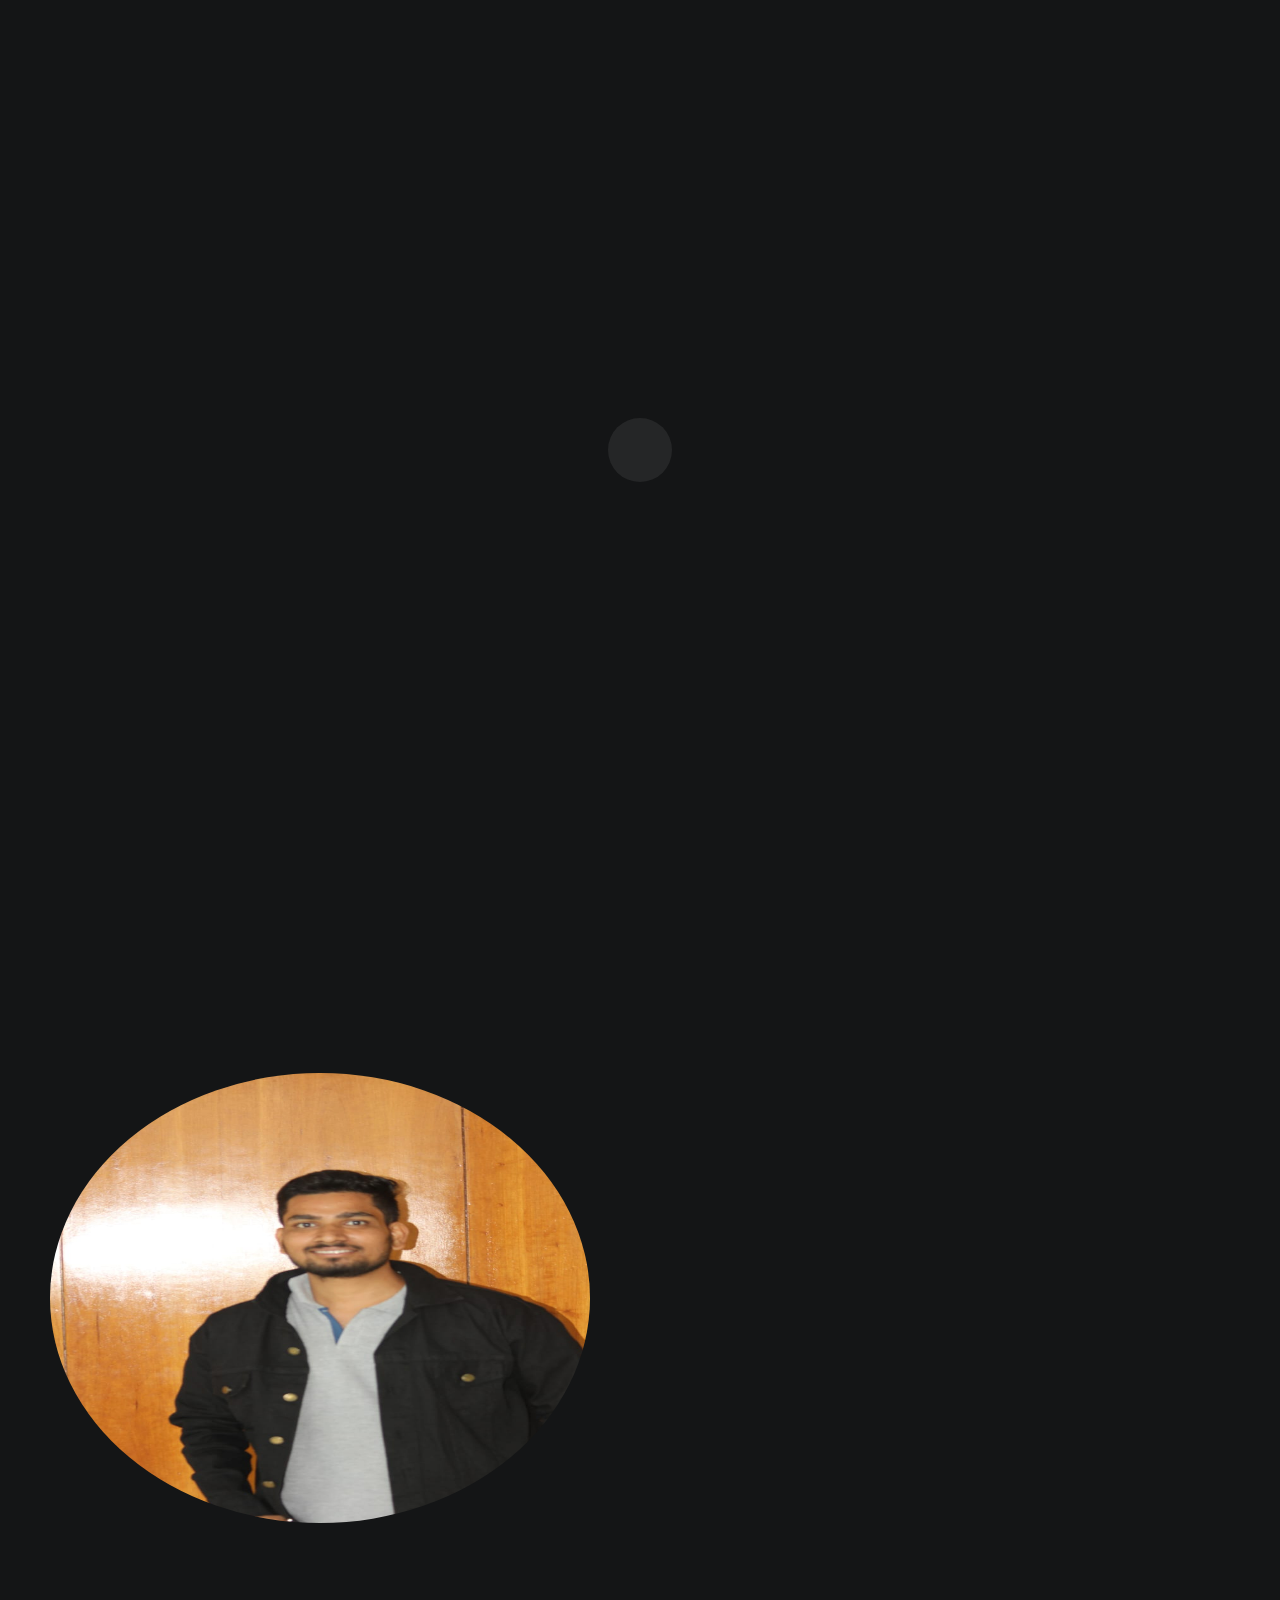
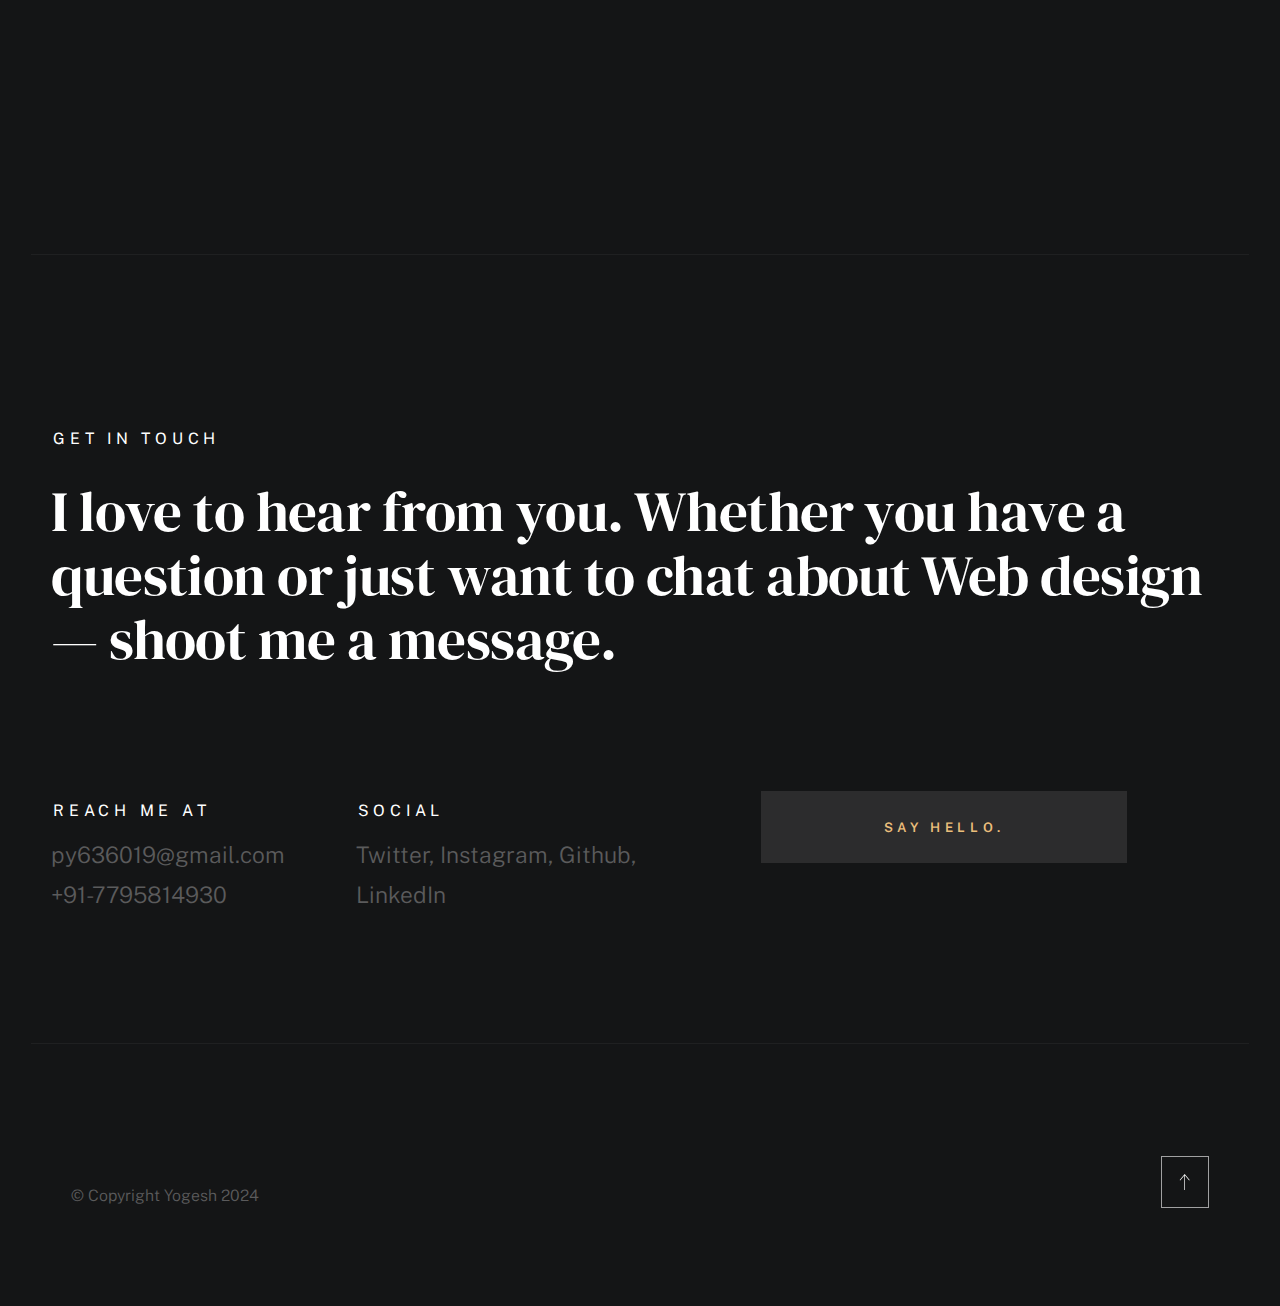
<file: index.html>
<!DOCTYPE html>
<html class="no-js ss-preload" lang="en">
<head>

    <!--- basic page needs
    ================================================== -->
    <meta charset="utf-8">
    <title>Yogesh Pawar</title>
    <meta name="description" content="">
    <meta name="author" content="">

    <!-- mobile specific metas
    ================================================== -->
    <meta name="viewport" content="width=device-width, initial-scale=1">

    <!-- CSS
    ================================================== -->
    <link rel="stylesheet" href="css/vendor.css">
    <link rel="stylesheet" href="css/styles.css">

    <!-- favicons
    ================================================== -->
    <link rel="apple-touch-icon" sizes="180x180" href="apple-touch-icon.png">
    <link rel="icon" type="image/png" sizes="32x32" href="favicon-32x32.png">
    <link rel="icon" type="image/png" sizes="16x16" href="favicon-16x16.png">
    <link rel="manifest" href="site.webmanifest">
    <link rel="stylesheet" href="https://fonts.googleapis.com/css2?family=Material+Symbols+Outlined:opsz,wght,FILL,GRAD@20..48,100..700,0..1,-50..200&icon_names=link" />
    <style>

        .material-symbols-outlined {
          font-variation-settings:
          'FILL' 0,
          'wght' 400,
          'GRAD' 0,
          'opsz' 24
        }
        .folio-list {
    display: flex;
    flex-wrap: wrap;
    padding: 0;
    margin: 0;
    list-style: none;
}

.folio-list__item {
    flex: 1 1 100%; /* Ensure it takes full width on smaller screens */
    padding: 10px;
    box-sizing: border-box;
}

@media (min-width: 768px) {
    .folio-list__item {
        flex: 1 1 45%; /* Adjust for tablets and larger screens */
    }
}

@media (min-width: 1024px) {
    .folio-list__item {
        flex: 1 1 30%; /* Adjust for desktops */
    }
}

        </style>

</head>

<body id="top">


    <!-- # preloader
    ================================================== -->
    <div id="preloader">
        <div id="loader">
        </div>
    </div>


    <!-- # page wrap
    ================================================== -->
    <div class="s-pagewrap">

        <div class="circles">
            <span></span>
            <span></span>
            <span></span>
            <span></span>
            <span></span>
        </div>


        <!-- ## site header 
        ================================================== -->
        <header class="s-header">

            <div class="header-mobile">
                <span class="mobile-home-link"><a href="index.html">Yogesh.</a></span>
                <a class="mobile-menu-toggle" href="#0"><span>Menu</span></a>
            </div>

            <div class="row wide main-nav-wrap">
                <nav class="column lg-12 main-nav">
                    <ul>
                        <li><a href="index.html" class="home-link">Yogesh.</a></li>
                        <li class="current"><a href="#intro" class="smoothscroll">Intro</a></li>
                        <li><a href="#about" class="smoothscroll">About</a></li>
                        <li><a href="#works" class="smoothscroll">Works</a></li>
                        <li><a href="#contact" class="smoothscroll">Say Hello</a></li>
                    </ul>
                </nav>
            </div>

        </header> <!-- end s-header -->


        <!-- ## main content
        ==================================================- -->
        <main class="s-content">


            <!-- ### intro
            ================================================== -->
            <section id="intro" class="s-intro target-section">

                <div class="row intro-content wide">

                    <div class="column">
                        <div class="text-pretitle with-line">
                            Hello World
                        </div>

                        <h4 class="text-huge-title">
                           



                            I am Yogesh,<br> 
                            a Web Developer <br>
                             crafting responsive,<br> 
                            dynamic web applications
                        </h4>
                    </div>

                    <ul class="intro-social">
                        <li><a href="#0">LinkedIN</a></li>
                        <li><a href="#0">Twitter</a></li>
                        <li><a href="#0">Facebook</a></li>
                        <li><a href="#0">Instagram</a></li>
                    </ul>

                </div> <!-- end intro content -->

                <a href="#about" class="intro-scrolldown smoothscroll">
                    <svg width="24" height="24" viewBox="0 0 24 24" xmlns="http://www.w3.org/2000/svg" fill-rule="evenodd" clip-rule="evenodd"><path d="M11 21.883l-6.235-7.527-.765.644 7.521 9 7.479-9-.764-.645-6.236 7.529v-21.884h-1v21.883z"/></svg>
                </a>

            </section> <!-- end s-intro -->


            <!-- ### about
            ================================================== -->
            <section id="about" class="s-about target-section">


                <div class="row about-info wide" data-animate-block>

                    <div style="display: flex; justify-content: center; align-items: center;" class="column lg-6 md-12 about-info__pic-block">
                        <!-- <img style="border-radius: 50%; height: 300px; width: 300px; " src="images/Profile.jpg" 
                            srcset= "images/Profile.jpg 1x, images/about-photo@2x.jpg 2x" alt="" class="about-info__pic" data-animate-el> -->
                            <img style="width: 60vh; height: 50vh; border-radius: 50%;" src="./Profile.jpg" alt="">
                    </div>

                    <div class="column lg-6 md-12">
                        <div class="about-info__text" >

                            <h2 class="text-pretitle with-line" data-animate-el>
                                About
                            </h2>




                            <p class="attention-getter" data-animate-el>
                                I am a skilled web developer and designer with expertise in the MERN stack and frontend design. I specialize in building interactive, responsive websites that blend modern aesthetics with robust functionality. My passion lies in crafting seamless user experiences through innovative design and efficient coding practices

                            </p>
                            <a href="./Yogesh-Pawar-Resume-2024.pdf" class="btn btn--medium u-fullwidth" data-animate-el download="Yogesh-Pawar-Resume-2024.pdf">Download CV</a>

                        </div>
                    </div>

                </div> <!-- about-info -->


                


                <div class="row about-timelines" data-animate-block>

                   

                    <div class="column lg-6 tab-12">

                        <h2 class="text-pretitle" data-animate-el>
                            Education
                        </h2>

                        <div class="timeline" data-animate-el>

                            <div class="timeline__block">
                                <div class="timeline__bullet"></div>
                                <div class="timeline__header">
                                    <h4 class="timeline__title">Post Graduation</h3>
                                    <h5 class="timeline__meta">Master in Computer Application</h5>
                                    <p class="timeline__timeframe">Dec 2024</p>
                                </div>
                                <div class="timeline__desc">
                                    <p>Community Institute of Management and Studies </p>
                                </div>
                                <div class="timeline__desc">
                                    <p>Bengaluru </p>
                                </div>
                            </div>
    
                            <div class="timeline__block">
                                <div class="timeline__bullet"></div>
                                <div class="timeline__header">
                                    <h4 class="timeline__title">Under Graduation</h4>
                                    <h5 class="timeline__meta">Bachelors in Computer Application</h5>
                                    <p class="timeline__timeframe">Oct 2022</p>
                                </div>
                                <div class="timeline__desc">
                                    <p>Chetana BCA and BBA College</p>
                                </div>
                                <div class="timeline__desc">
                                    <p>Vijayapura </p>
                                </div>
                            </div>
    
                        </div> <!-- end timeline -->
                        
                    </div> <!-- end column -->


                </div> <!-- end about-timelines -->

            </section> <!-- end s-about -->


            <!-- ### works
            ================================================== -->
            <section id="works" class="s-works target-section">


                <div class="row works-portfolio">

                    <div class="column lg-12" data-animate-block>

                        <h2 class="text-pretitle" data-animate-el>
                            Recent Works
                        </h2>
                        <p class="h1" data-animate-el>
                            Here are some of my favorite projects I have done lately. Feel free to check them out.
                        </p>
    
                        <ul class="folio-list row block-lg-one-half block-stack-on-1000">

                            <li class="folio-list__item column" data-animate-el>
                                <a class="folio-list__item-link" href="https://github.com/Yogesh1783/Construction-Supply-Hub">
                                    <!-- <div class="folio-list__item-pic">
                                        <span style="font-size: 60px; text-align: center;"  class="material-symbols-outlined">
                                            link
                                            </span>
                                    </div> -->
                                    
                                    <div class="folio-list__item-text">
                                        <div class="folio-list__item-cat">
                                           MERN
                                        </div>
                                        <div class="folio-list__item-title">
                                            Construction-Supply-Hub
                                        </div>
                                    </div>
                                </a>
                                <a class="folio-list__proj-link" href="#" title="project link">
                                    <svg width="15" height="15" viewBox="0 0 15 15" fill="none" xmlns="http://www.w3.org/2000/svg"><path d="M8.14645 3.14645C8.34171 2.95118 8.65829 2.95118 8.85355 3.14645L12.8536 7.14645C13.0488 7.34171 13.0488 7.65829 12.8536 7.85355L8.85355 11.8536C8.65829 12.0488 8.34171 12.0488 8.14645 11.8536C7.95118 11.6583 7.95118 11.3417 8.14645 11.1464L11.2929 8H2.5C2.22386 8 2 7.77614 2 7.5C2 7.22386 2.22386 7 2.5 7H11.2929L8.14645 3.85355C7.95118 3.65829 7.95118 3.34171 8.14645 3.14645Z" fill="currentColor" fill-rule="evenodd" clip-rule="evenodd"></path></svg>
                                </a>
                            </li> <!--end folio-list__item -->

                            <li class="folio-list__item column" data-animate-el>
                                <a class="folio-list__item-link" href="https://github.com/Yogesh1783/Weather-forecast">
                                    <!-- <div class="folio-list__item-pic">
                                        <span style="font-size: 60px; text-align: center;"  class="material-symbols-outlined">
                                            link
                                            </span>
                                    </div> -->
                                    
                                    <div class="folio-list__item-text">
                                        <div class="folio-list__item-cat">
                                           ReactJs
                                        </div>
                                        <div class="folio-list__item-title">
                                            Weather Forecast
                                        </div>
                                    </div>
                                </a>
                                <a class="folio-list__proj-link" href="#" title="project link">
                                    <svg width="15" height="15" viewBox="0 0 15 15" fill="none" xmlns="http://www.w3.org/2000/svg"><path d="M8.14645 3.14645C8.34171 2.95118 8.65829 2.95118 8.85355 3.14645L12.8536 7.14645C13.0488 7.34171 13.0488 7.65829 12.8536 7.85355L8.85355 11.8536C8.65829 12.0488 8.34171 12.0488 8.14645 11.8536C7.95118 11.6583 7.95118 11.3417 8.14645 11.1464L11.2929 8H2.5C2.22386 8 2 7.77614 2 7.5C2 7.22386 2.22386 7 2.5 7H11.2929L8.14645 3.85355C7.95118 3.65829 7.95118 3.34171 8.14645 3.14645Z" fill="currentColor" fill-rule="evenodd" clip-rule="evenodd"></path></svg>
                                </a>
                            </li> <!--end folio-list__item -->

                            <li class="folio-list__item column" data-animate-el>
                                <a class="folio-list__item-link" href="https://github.com/Yogesh1783/Advocate-Appointment-Managing-System">
                                    <div class="folio-list__item-pic">
                                        <!-- <span style="font-size: 60px; text-align: center;"  class="material-symbols-outlined">
                                            link
                                            </span> -->
                                    </div>
                                    
                                    <div class="folio-list__item-text">
                                        <div class="folio-list__item-cat">
                                            PHP
                                        </div>
                                        <div class="folio-list__item-title">
                                            Advocate Management System
                                        </div>
                                    </div>
                                </a>
                                <a class="folio-list__proj-link" href="#" title="project link">
                                    <svg width="15" height="15" viewBox="0 0 15 15" fill="none" xmlns="http://www.w3.org/2000/svg"><path d="M8.14645 3.14645C8.34171 2.95118 8.65829 2.95118 8.85355 3.14645L12.8536 7.14645C13.0488 7.34171 13.0488 7.65829 12.8536 7.85355L8.85355 11.8536C8.65829 12.0488 8.34171 12.0488 8.14645 11.8536C7.95118 11.6583 7.95118 11.3417 8.14645 11.1464L11.2929 8H2.5C2.22386 8 2 7.77614 2 7.5C2 7.22386 2.22386 7 2.5 7H11.2929L8.14645 3.85355C7.95118 3.65829 7.95118 3.34171 8.14645 3.14645Z" fill="currentColor" fill-rule="evenodd" clip-rule="evenodd"></path></svg>
                                </a>
                            </li> <!--end folio-list__item -->

                            <li class="folio-list__item column" data-animate-el>
                                <a class="folio-list__item-link" href="https://github.com/Yogesh1783/LearnEnglishWithMovies">
                                    <div class="folio-list__item-pic">
                                        <!-- <span style="font-size: 60px; text-align: center;"  class="material-symbols-outlined">
                                            link
                                            </span> -->
                                    </div>
                                    
                                    <div class="folio-list__item-text">
                                        <div class="folio-list__item-cat">
                                            Javascript
                                        </div>
                                        <div class="folio-list__item-title">
                                            Learn English With Movies
                                        </div>
                                    </div>
                                </a>
                                <a class="folio-list__proj-link" href="#" title="project link">
                                    <svg width="15" height="15" viewBox="0 0 15 15" fill="none" xmlns="http://www.w3.org/2000/svg"><path d="M8.14645 3.14645C8.34171 2.95118 8.65829 2.95118 8.85355 3.14645L12.8536 7.14645C13.0488 7.34171 13.0488 7.65829 12.8536 7.85355L8.85355 11.8536C8.65829 12.0488 8.34171 12.0488 8.14645 11.8536C7.95118 11.6583 7.95118 11.3417 8.14645 11.1464L11.2929 8H2.5C2.22386 8 2 7.77614 2 7.5C2 7.22386 2.22386 7 2.5 7H11.2929L8.14645 3.85355C7.95118 3.65829 7.95118 3.34171 8.14645 3.14645Z" fill="currentColor" fill-rule="evenodd" clip-rule="evenodd"></path></svg>
                                </a>
                            </li> <!--end folio-list__item -->

                            <li class="folio-list__item column" data-animate-el>
                                <a class="folio-list__item-link" href="https://github.com/Yogesh1783/IPL_DATA_ANALYSIS_FROM_CSVFILE">
                                    <div class="folio-list__item-pic">
                                        <!-- <span style="font-size: 60px; text-align: center;"  class="material-symbols-outlined">
                                            link
                                            </span> -->
                                    </div>
                                    
                                    <div class="folio-list__item-text">
                                        <div class="folio-list__item-cat">
                                            Python
                                        </div>
                                        <div class="folio-list__item-title">
                                            IPL Data Analysis
                                        </div>
                                    </div>
                                </a>
                                <a class="folio-list__proj-link" href="#" title="project link">
                                    <svg width="15" height="15" viewBox="0 0 15 15" fill="none" xmlns="http://www.w3.org/2000/svg"><path d="M8.14645 3.14645C8.34171 2.95118 8.65829 2.95118 8.85355 3.14645L12.8536 7.14645C13.0488 7.34171 13.0488 7.65829 12.8536 7.85355L8.85355 11.8536C8.65829 12.0488 8.34171 12.0488 8.14645 11.8536C7.95118 11.6583 7.95118 11.3417 8.14645 11.1464L11.2929 8H2.5C2.22386 8 2 7.77614 2 7.5C2 7.22386 2.22386 7 2.5 7H11.2929L8.14645 3.85355C7.95118 3.65829 7.95118 3.34171 8.14645 3.14645Z" fill="currentColor" fill-rule="evenodd" clip-rule="evenodd"></path></svg>
                                </a>
                            </li> <!--end folio-list__item -->

                            <li class="folio-list__item column" data-animate-el>
                                <a class="folio-list__item-link" href="#modal-06">
                                    <div class="folio-list__item-pic">
                                        <!-- <span style="font-size: 60px; text-align: center;"  class="material-symbols-outlined">
                                            link
                                            </span> -->
                                    </div>
                                    
                                    <div class="folio-list__item-text">
                                        <div class="folio-list__item-cat">
                                            ReactJs
                                        </div>
                                        <div class="folio-list__item-title">
                                            ToDo List
                                        </div>
                                    </div>
                                </a>
                                <a class="folio-list__proj-link" href="#" title="project link">
                                    <svg width="15" height="15" viewBox="0 0 15 15" fill="none" xmlns="http://www.w3.org/2000/svg"><path d="M8.14645 3.14645C8.34171 2.95118 8.65829 2.95118 8.85355 3.14645L12.8536 7.14645C13.0488 7.34171 13.0488 7.65829 12.8536 7.85355L8.85355 11.8536C8.65829 12.0488 8.34171 12.0488 8.14645 11.8536C7.95118 11.6583 7.95118 11.3417 8.14645 11.1464L11.2929 8H2.5C2.22386 8 2 7.77614 2 7.5C2 7.22386 2.22386 7 2.5 7H11.2929L8.14645 3.85355C7.95118 3.65829 7.95118 3.34171 8.14645 3.14645Z" fill="currentColor" fill-rule="evenodd" clip-rule="evenodd"></path></svg>
                                </a>
                            </li> <!--end folio-list__item -->

                        </ul> <!-- end folio-list -->

                    </div> <!-- end column -->


                    <!-- Modal Templates Popup
                    -------------------------------------------- -->
                  


            


            <!-- ### contact
            ================================================== -->
            <section id="contact" class="s-contact target-section">

                <div class="row contact-top">
                    <div class="column lg-12">
                        <h2 class="text-pretitle">
                            Get In Touch
                        </h2>

                        <p class="h1">
                            I love to hear from you.
                            Whether you have a question or just 
                            want to chat about Web design — shoot me a message.
                        </p>
                    </div>
                </div> <!-- end contact-top -->

                <div class="row contact-bottom">
                    <div class="column lg-3 md-5 tab-6 stack-on-550 contact-block">
                        <h3 class="text-pretitle">Reach me at</h3>
                        <p class="contact-links">
                            <a href="mailto:py636019@gmail.com" class="mailtoui">py636019@gmail.com</a> <br>
                            <a href="tel:+917795814930">+91-7795814930</a>
                        </p>
                    </div>
                    <div class="column lg-4 md-5 tab-6 stack-on-550 contact-block">
                        <h3 class="text-pretitle">Social</h3>
                        <ul class="contact-social">
                           
                            <li><a href="https://x.com/p76639001">Twitter</a></li>
                            <li><a href="https://www.instagram.com/yogeshpawar5965/">Instagram</a></li>
                            <li><a href="https://github.com/Yogesh1783">Github</a></li>
                            <li><a href="https://www.linkedin.com/in/yogesh-pawar-b35342222/?utm_source=share&utm_campaign=share_via&utm_content=profile&utm_medium=android_app">LinkedIn</a></li>
                        </ul>
                    </div>
                    <div class="column lg-4 md-12 contact-block">
                        <a href="mailto:py636019@gmail.com" class="mailtoui btn btn--medium u-fullwidth contact-btn">Say Hello.</a>
                    </div>
                </div> <!-- end contact-bottom -->

            </section> <!-- end contact -->

        </main> <!-- end s-content -->


        <!-- ## footer
        ================================================== -->
        <footer class="s-footer">

            <div class="row">
                <div class="column ss-copyright">
                    <span>© Copyright Yogesh 2024</span> 
                </div>

                <div class="ss-go-top">
                    <a class="smoothscroll" title="Back to Top" href="#top">
                        <svg xmlns="http://www.w3.org/2000/svg" viewBox="0 0 24 24" fill-rule="evenodd" clip-rule="evenodd"><path d="M11 2.206l-6.235 7.528-.765-.645 7.521-9 7.479 9-.764.646-6.236-7.53v21.884h-1v-21.883z"/></svg>
                    </a>
                </div>
            </div>

        </footer> <!-- end s-footer -->

    </div> <!-- end -s-pagewrap -->


    <!-- Java Script
    ================================================== -->
    <script src="js/plugins.js"></script>
    <script src="js/main.js"></script>

</body>
</html>
</file>
<file: css/vendor.css>
/* ===================================================================
 * Theme Third-party Stylesheets
 * Template Ver. 1.0.0
 * 02-16-2021
 * -------------------------------------------------------------------
 *
 * TOC:
 * 
 * # PrismJS 1.20.0
 * # Swiper 6.4.5
 * # Basiclightbox
 * 
 * ------------------------------------------------------------------- */



/* ===================================================================
 * # PrismJS 1.20.0
 *   https://prismjs.com/download.html#themes=prism-tomorrow&languages=markup+css+clike+javascript+markup-templating+php
 *   
 *   prism.js tomorrow night eighties for JavaScript, CoffeeScript, CSS and HTML
 *   Based on https://github.com/chriskempson/tomorrow-theme
 *   @author Rose Pritchard
 * ------------------------------------------------------------------- */

code[class*="language-"],
pre[class*="language-"] {
    color           : #ccc;
    background      : none;
    font-family     : var(--font-mono);
    font-size       : calc(var(--text-size) * 0.9444);
    text-align      : left;
    white-space     : pre;
    word-spacing    : normal;
    word-break      : normal;
    word-wrap       : normal;
    line-height     : var(--vspace-1);
    -moz-tab-size   : 4;
    -o-tab-size     : 4;
    tab-size        : 4;
    -webkit-hyphens : none;
    -moz-hyphens    : none;
    -ms-hyphens     : none;
    hyphens         : none;
}

/* Code blocks */

pre[class*="language-"] {
    padding  : var(--vspace-0_5) 0 var(--vspace-1);
    margin   : 0;
    overflow : auto;
}

:not(pre)>code[class*="language-"],
pre[class*="language-"] {
    background : #2d2d2d;
}

/* Inline code */

:not(pre)>code[class*="language-"] {
    padding     : .1em;
    white-space : normal;
}

.token.comment,
.token.block-comment,
.token.prolog,
.token.doctype,
.token.cdata {
    color : #999;
}

.token.punctuation {
    color : #ccc;
}

.token.tag,
.token.attr-name,
.token.namespace,
.token.deleted {
    color : #e2777a;
}

.token.function-name {
    color : #6196cc;
}

.token.boolean,
.token.number,
.token.function {
    color : #f08d49;
}

.token.property,
.token.class-name,
.token.constant,
.token.symbol {
    color : #f8c555;
}

.token.selector,
.token.important,
.token.atrule,
.token.keyword,
.token.builtin {
    color : #cc99cd;
}

.token.string,
.token.char,
.token.attr-value,
.token.regex,
.token.variable {
    color : #7ec699;
}

.token.operator,
.token.entity,
.token.url {
    color : #67cdcc;
}

.token.important,
.token.bold {
    font-weight : bold;
}

.token.italic {
    font-style : italic;
}

.token.entity {
    cursor : help;
}

.token.inserted {
    color : green;
}



/* ===================================================================
 * # Swiper 6.4.5
 *   Most modern mobile touch slider and framework with hardware accelerated transitions
 *   https://swiperjs.com
 *
 *   Copyright 2014-2020 Vladimir Kharlampidi
 *
 *   Released under the MIT License
 *
 *   Released on: December 18, 2020
 * ------------------------------------------------------------------- */

@font-face {
    font-family : "swiper-icons";
    src         : url("data:application/font-woff;charset=utf-8;base64, [base64]//wADZ2x5ZgAAAywAAADMAAAD2MHtryVoZWFkAAABbAAAADAAAAA2E2+eoWhoZWEAAAGcAAAAHwAAACQC9gDzaG10eAAAAigAAAAZAAAArgJkABFsb2NhAAAC0AAAAFoAAABaFQAUGG1heHAAAAG8AAAAHwAAACAAcABAbmFtZQAAA/gAAAE5AAACXvFdBwlwb3N0AAAFNAAAAGIAAACE5s74hXjaY2BkYGAAYpf5Hu/j+W2+MnAzMYDAzaX6QjD6/4//Bxj5GA8AuRwMYGkAPywL13jaY2BkYGA88P8Agx4j+/8fQDYfA1AEBWgDAIB2BOoAeNpjYGRgYNBh4GdgYgABEMnIABJzYNADCQAACWgAsQB42mNgYfzCOIGBlYGB0YcxjYGBwR1Kf2WQZGhhYGBiYGVmgAFGBiQQkOaawtDAoMBQxXjg/wEGPcYDDA4wNUA2CCgwsAAAO4EL6gAAeNpj2M0gyAACqxgGNWBkZ2D4/wMA+xkDdgAAAHjaY2BgYGaAYBkGRgYQiAHyGMF8FgYHIM3DwMHABGQrMOgyWDLEM1T9/w8UBfEMgLzE////P/5//f/V/xv+r4eaAAeMbAxwIUYmIMHEgKYAYjUcsDAwsLKxc3BycfPw8jEQA/[base64]/uznmfPFBNODM2K7MTQ45YEAZqGP81AmGGcF3iPqOop0r1SPTaTbVkfUe4HXj97wYE+yNwWYxwWu4v1ugWHgo3S1XdZEVqWM7ET0cfnLGxWfkgR42o2PvWrDMBSFj/IHLaF0zKjRgdiVMwScNRAoWUoH78Y2icB/yIY09An6AH2Bdu/UB+yxopYshQiEvnvu0dURgDt8QeC8PDw7Fpji3fEA4z/PEJ6YOB5hKh4dj3EvXhxPqH/SKUY3rJ7srZ4FZnh1PMAtPhwP6fl2PMJMPDgeQ4rY8YT6Gzao0eAEA409DuggmTnFnOcSCiEiLMgxCiTI6Cq5DZUd3Qmp10vO0LaLTd2cjN4fOumlc7lUYbSQcZFkutRG7g6JKZKy0RmdLY680CDnEJ+UMkpFFe1RN7nxdVpXrC4aTtnaurOnYercZg2YVmLN/d/gczfEimrE/fs/bOuq29Zmn8tloORaXgZgGa78yO9/cnXm2BpaGvq25Dv9S4E9+5SIc9PqupJKhYFSSl47+Qcr1mYNAAAAeNptw0cKwkAAAMDZJA8Q7OUJvkLsPfZ6zFVERPy8qHh2YER+3i/BP83vIBLLySsoKimrqKqpa2hp6+jq6RsYGhmbmJqZSy0sraxtbO3sHRydnEMU4uR6yx7JJXveP7WrDycAAAAAAAH//wACeNpjYGRgYOABYhkgZgJCZgZNBkYGLQZtIJsFLMYAAAw3ALgAeNolizEKgDAQBCchRbC2sFER0YD6qVQiBCv/H9ezGI6Z5XBAw8CBK/m5iQQVauVbXLnOrMZv2oLdKFa8Pjuru2hJzGabmOSLzNMzvutpB3N42mNgZGBg4GKQYzBhYMxJLMlj4GBgAYow/P/PAJJhLM6sSoWKfWCAAwDAjgbRAAB42mNgYGBkAIIbCZo5IPrmUn0hGA0AO8EFTQAA") format("woff");
    font-weight : 400;
    font-style  : normal;
}

:root {
    --swiper-theme-color : #007aff;
}

.swiper-container {
    margin-left  : auto;
    margin-right : auto;
    position     : relative;
    overflow     : hidden;
    list-style   : none;
    padding      : 0;
    /* Fix of Webkit flickering */
    z-index      : 1;
}

.swiper-container-vertical>.swiper-wrapper {
    flex-direction : column;
}

.swiper-wrapper {
    position            : relative;
    width               : 100%;
    height              : 100%;
    z-index             : 1;
    display             : flex;
    transition-property : transform;
    box-sizing          : content-box;
}

.swiper-container-android .swiper-slide,
.swiper-wrapper {
    transform : translate3d(0px, 0, 0);
}

.swiper-container-multirow>.swiper-wrapper {
    flex-wrap : wrap;
}

.swiper-container-multirow-column>.swiper-wrapper {
    flex-wrap      : wrap;
    flex-direction : column;
}

.swiper-container-free-mode>.swiper-wrapper {
    transition-timing-function : ease-out;
    margin                     : 0 auto;
}

.swiper-slide {
    flex-shrink         : 0;
    width               : 100%;
    height              : 100%;
    position            : relative;
    transition-property : transform;
}

.swiper-slide-invisible-blank {
    visibility : hidden;
}

/* Auto Height */

.swiper-container-autoheight,
.swiper-container-autoheight .swiper-slide {
    height : auto;
}

.swiper-container-autoheight .swiper-wrapper {
    align-items         : flex-start;
    transition-property : transform, height;
}

/* 3D Effects */

.swiper-container-3d {
    perspective : 1200px;
}

.swiper-container-3d .swiper-wrapper,
.swiper-container-3d .swiper-slide,
.swiper-container-3d .swiper-slide-shadow-left,
.swiper-container-3d .swiper-slide-shadow-right,
.swiper-container-3d .swiper-slide-shadow-top,
.swiper-container-3d .swiper-slide-shadow-bottom,
.swiper-container-3d .swiper-cube-shadow {
    transform-style : preserve-3d;
}

.swiper-container-3d .swiper-slide-shadow-left,
.swiper-container-3d .swiper-slide-shadow-right,
.swiper-container-3d .swiper-slide-shadow-top,
.swiper-container-3d .swiper-slide-shadow-bottom {
    position       : absolute;
    left           : 0;
    top            : 0;
    width          : 100%;
    height         : 100%;
    pointer-events : none;
    z-index        : 10;
}

.swiper-container-3d .swiper-slide-shadow-left {
    background-image : linear-gradient(to left, rgba(0, 0, 0, 0.5), rgba(0, 0, 0, 0));
}

.swiper-container-3d .swiper-slide-shadow-right {
    background-image : linear-gradient(to right, rgba(0, 0, 0, 0.5), rgba(0, 0, 0, 0));
}

.swiper-container-3d .swiper-slide-shadow-top {
    background-image : linear-gradient(to top, rgba(0, 0, 0, 0.5), rgba(0, 0, 0, 0));
}

.swiper-container-3d .swiper-slide-shadow-bottom {
    background-image : linear-gradient(to bottom, rgba(0, 0, 0, 0.5), rgba(0, 0, 0, 0));
}

/* CSS Mode */

.swiper-container-css-mode>.swiper-wrapper {
    overflow           : auto;
    scrollbar-width    : none;
    /* For Firefox */
    -ms-overflow-style : none;
    /* For Internet Explorer and Edge */
}

.swiper-container-css-mode>.swiper-wrapper::-webkit-scrollbar {
    display : none;
}

.swiper-container-css-mode>.swiper-wrapper>.swiper-slide {
    scroll-snap-align : start start;
}

.swiper-container-horizontal.swiper-container-css-mode>.swiper-wrapper {
    scroll-snap-type : x mandatory;
}

.swiper-container-vertical.swiper-container-css-mode>.swiper-wrapper {
    scroll-snap-type : y mandatory;
}

:root {
    --swiper-navigation-size   : 44px;
    /*
    --swiper-navigation-color  : var(--swiper-theme-color);
    */
}

.swiper-button-prev,
.swiper-button-next {
    position        : absolute;
    top             : 50%;
    width           : calc(var(--swiper-navigation-size) / 44 * 27);
    height          : var(--swiper-navigation-size);
    margin-top      : calc(-1 * var(--swiper-navigation-size) / 2);
    z-index         : 10;
    cursor          : pointer;
    display         : flex;
    align-items     : center;
    justify-content : center;
    color           : var(--swiper-navigation-color, var(--swiper-theme-color));
}

.swiper-button-prev.swiper-button-disabled,
.swiper-button-next.swiper-button-disabled {
    opacity        : 0.35;
    cursor         : auto;
    pointer-events : none;
}

.swiper-button-prev:after,
.swiper-button-next:after {
    font-family    : swiper-icons;
    font-size      : var(--swiper-navigation-size);
    text-transform : none !important;
    letter-spacing : 0;
    text-transform : none;
    font-variant   : initial;
    line-height    : 1;
}

.swiper-button-prev,
.swiper-container-rtl .swiper-button-next {
    left  : 10px;
    right : auto;
}

.swiper-button-prev:after,
.swiper-container-rtl .swiper-button-next:after {
    content : "prev";
}

.swiper-button-next,
.swiper-container-rtl .swiper-button-prev {
    right : 10px;
    left  : auto;
}

.swiper-button-next:after,
.swiper-container-rtl .swiper-button-prev:after {
    content : "next";
}

.swiper-button-prev.swiper-button-white,
.swiper-button-next.swiper-button-white {
    --swiper-navigation-color : #ffffff;
}

.swiper-button-prev.swiper-button-black,
.swiper-button-next.swiper-button-black {
    --swiper-navigation-color : #000000;
}

.swiper-button-lock {
    display : none;
}

:root {
    /*
    --swiper-pagination-color: var(--swiper-theme-color);
    */
}

.swiper-pagination {
    position   : absolute;
    text-align : center;
    transition : 300ms opacity;
    transform  : translate3d(0, 0, 0);
    z-index    : 10;
}

.swiper-pagination.swiper-pagination-hidden {
    opacity : 0;
}

/* Common Styles */

.swiper-pagination-fraction,
.swiper-pagination-custom,
.swiper-container-horizontal>.swiper-pagination-bullets {
    bottom : 10px;
    left   : 0;
    width  : 100%;
}

/* Bullets */

.swiper-pagination-bullets-dynamic {
    overflow  : hidden;
    font-size : 0;
}

.swiper-pagination-bullets-dynamic .swiper-pagination-bullet {
    transform : scale(0.33);
    position  : relative;
}

.swiper-pagination-bullets-dynamic .swiper-pagination-bullet-active {
    transform : scale(1);
}

.swiper-pagination-bullets-dynamic .swiper-pagination-bullet-active-main {
    transform : scale(1);
}

.swiper-pagination-bullets-dynamic .swiper-pagination-bullet-active-prev {
    transform : scale(0.66);
}

.swiper-pagination-bullets-dynamic .swiper-pagination-bullet-active-prev-prev {
    transform : scale(0.33);
}

.swiper-pagination-bullets-dynamic .swiper-pagination-bullet-active-next {
    transform : scale(0.66);
}

.swiper-pagination-bullets-dynamic .swiper-pagination-bullet-active-next-next {
    transform : scale(0.33);
}

.swiper-pagination-bullet {
    width         : 8px;
    height        : 8px;
    display       : inline-block;
    border-radius : 100%;
    background    : #000;
    opacity       : 0.2;
}

button.swiper-pagination-bullet {
    border             : none;
    margin             : 0;
    padding            : 0;
    box-shadow         : none;
    -webkit-appearance : none;
    -moz-appearance    : none;
    appearance         : none;
}

.swiper-pagination-clickable .swiper-pagination-bullet {
    cursor : pointer;
}

.swiper-pagination-bullet-active {
    opacity    : 1;
    background : var(--swiper-pagination-color, var(--swiper-theme-color));
}

.swiper-container-vertical>.swiper-pagination-bullets {
    right     : 10px;
    top       : 50%;
    transform : translate3d(0px, -50%, 0);
}

.swiper-container-vertical>.swiper-pagination-bullets .swiper-pagination-bullet {
    margin  : 6px 0;
    display : block;
}

.swiper-container-vertical>.swiper-pagination-bullets.swiper-pagination-bullets-dynamic {
    top       : 50%;
    transform : translateY(-50%);
    width     : 8px;
}

.swiper-container-vertical>.swiper-pagination-bullets.swiper-pagination-bullets-dynamic .swiper-pagination-bullet {
    display    : inline-block;
    transition : 200ms transform, 200ms top;
}

.swiper-container-horizontal>.swiper-pagination-bullets .swiper-pagination-bullet {
    margin : 0 4px;
}

.swiper-container-horizontal>.swiper-pagination-bullets.swiper-pagination-bullets-dynamic {
    left        : 50%;
    transform   : translateX(-50%);
    white-space : nowrap;
}

.swiper-container-horizontal>.swiper-pagination-bullets.swiper-pagination-bullets-dynamic .swiper-pagination-bullet {
    transition : 200ms transform, 200ms left;
}

.swiper-container-horizontal.swiper-container-rtl>.swiper-pagination-bullets-dynamic .swiper-pagination-bullet {
    transition : 200ms transform, 200ms right;
}

/* Progress */

.swiper-pagination-progressbar {
    background : rgba(0, 0, 0, 0.25);
    position   : absolute;
}

.swiper-pagination-progressbar .swiper-pagination-progressbar-fill {
    background       : var(--swiper-pagination-color, var(--swiper-theme-color));
    position         : absolute;
    left             : 0;
    top              : 0;
    width            : 100%;
    height           : 100%;
    transform        : scale(0);
    transform-origin : left top;
}

.swiper-container-rtl .swiper-pagination-progressbar .swiper-pagination-progressbar-fill {
    transform-origin : right top;
}

.swiper-container-horizontal>.swiper-pagination-progressbar,
.swiper-container-vertical>.swiper-pagination-progressbar.swiper-pagination-progressbar-opposite {
    width  : 100%;
    height : 4px;
    left   : 0;
    top    : 0;
}

.swiper-container-vertical>.swiper-pagination-progressbar,
.swiper-container-horizontal>.swiper-pagination-progressbar.swiper-pagination-progressbar-opposite {
    width  : 4px;
    height : 100%;
    left   : 0;
    top    : 0;
}

.swiper-pagination-white {
    --swiper-pagination-color : #ffffff;
}

.swiper-pagination-black {
    --swiper-pagination-color : #000000;
}

.swiper-pagination-lock {
    display : none;
}

/* Scrollbar */

.swiper-scrollbar {
    border-radius    : 10px;
    position         : relative;
    -ms-touch-action : none;
    background       : rgba(0, 0, 0, 0.1);
}

.swiper-container-horizontal>.swiper-scrollbar {
    position : absolute;
    left     : 1%;
    bottom   : 3px;
    z-index  : 50;
    height   : 5px;
    width    : 98%;
}

.swiper-container-vertical>.swiper-scrollbar {
    position : absolute;
    right    : 3px;
    top      : 1%;
    z-index  : 50;
    width    : 5px;
    height   : 98%;
}

.swiper-scrollbar-drag {
    height        : 100%;
    width         : 100%;
    position      : relative;
    background    : rgba(0, 0, 0, 0.5);
    border-radius : 10px;
    left          : 0;
    top           : 0;
}

.swiper-scrollbar-cursor-drag {
    cursor : move;
}

.swiper-scrollbar-lock {
    display : none;
}

.swiper-zoom-container {
    width           : 100%;
    height          : 100%;
    display         : flex;
    justify-content : center;
    align-items     : center;
    text-align      : center;
}

.swiper-zoom-container>img,
.swiper-zoom-container>svg,
.swiper-zoom-container>canvas {
    max-width  : 100%;
    max-height : 100%;
    object-fit : contain;
}

.swiper-slide-zoomed {
    cursor : move;
}

/* Preloader */

:root {
    /*
    --swiper-preloader-color: var(--swiper-theme-color);
    */
}

.swiper-lazy-preloader {
    width            : 42px;
    height           : 42px;
    position         : absolute;
    left             : 50%;
    top              : 50%;
    margin-left      : -21px;
    margin-top       : -21px;
    z-index          : 10;
    transform-origin : 50%;
    animation        : swiper-preloader-spin 1s infinite linear;
    box-sizing       : border-box;
    border           : 4px solid var(--swiper-preloader-color, var(--swiper-theme-color));
    border-radius    : 50%;
    border-top-color : transparent;
}

.swiper-lazy-preloader-white {
    --swiper-preloader-color : #fff;
}

.swiper-lazy-preloader-black {
    --swiper-preloader-color : #000;
}

@keyframes swiper-preloader-spin {
    100% {
        transform : rotate(360deg);
    }
}

/* a11y */

.swiper-container .swiper-notification {
    position       : absolute;
    left           : 0;
    top            : 0;
    pointer-events : none;
    opacity        : 0;
    z-index        : -1000;
}

.swiper-container-fade.swiper-container-free-mode .swiper-slide {
    transition-timing-function : ease-out;
}

.swiper-container-fade .swiper-slide {
    pointer-events      : none;
    transition-property : opacity;
}

.swiper-container-fade .swiper-slide .swiper-slide {
    pointer-events : none;
}

.swiper-container-fade .swiper-slide-active,
.swiper-container-fade .swiper-slide-active .swiper-slide-active {
    pointer-events : auto;
}

.swiper-container-cube {
    overflow : visible;
}

.swiper-container-cube .swiper-slide {
    pointer-events              : none;
    -webkit-backface-visibility : hidden;
    backface-visibility         : hidden;
    z-index                     : 1;
    visibility                  : hidden;
    transform-origin            : 0 0;
    width                       : 100%;
    height                      : 100%;
}

.swiper-container-cube .swiper-slide .swiper-slide {
    pointer-events : none;
}

.swiper-container-cube.swiper-container-rtl .swiper-slide {
    transform-origin : 100% 0;
}

.swiper-container-cube .swiper-slide-active,
.swiper-container-cube .swiper-slide-active .swiper-slide-active {
    pointer-events : auto;
}

.swiper-container-cube .swiper-slide-active,
.swiper-container-cube .swiper-slide-next,
.swiper-container-cube .swiper-slide-prev,
.swiper-container-cube .swiper-slide-next+.swiper-slide {
    pointer-events : auto;
    visibility     : visible;
}

.swiper-container-cube .swiper-slide-shadow-top,
.swiper-container-cube .swiper-slide-shadow-bottom,
.swiper-container-cube .swiper-slide-shadow-left,
.swiper-container-cube .swiper-slide-shadow-right {
    z-index                     : 0;
    -webkit-backface-visibility : hidden;
    backface-visibility         : hidden;
}

.swiper-container-cube .swiper-cube-shadow {
    position       : absolute;
    left           : 0;
    bottom         : 0px;
    width          : 100%;
    height         : 100%;
    background     : #000;
    opacity        : 0.6;
    -webkit-filter : blur(50px);
    filter         : blur(50px);
    z-index        : 0;
}

.swiper-container-flip {
    overflow : visible;
}

.swiper-container-flip .swiper-slide {
    pointer-events              : none;
    -webkit-backface-visibility : hidden;
    backface-visibility         : hidden;
    z-index                     : 1;
}

.swiper-container-flip .swiper-slide .swiper-slide {
    pointer-events : none;
}

.swiper-container-flip .swiper-slide-active,
.swiper-container-flip .swiper-slide-active .swiper-slide-active {
    pointer-events : auto;
}

.swiper-container-flip .swiper-slide-shadow-top,
.swiper-container-flip .swiper-slide-shadow-bottom,
.swiper-container-flip .swiper-slide-shadow-left,
.swiper-container-flip .swiper-slide-shadow-right {
    z-index                     : 0;
    -webkit-backface-visibility : hidden;
    backface-visibility         : hidden;
}



/* ===================================================================
 * # Basiclightbox
 *
 *
 * ------------------------------------------------------------------- */

.basicLightbox {
    position        : fixed;
    display         : flex;
    justify-content : center;
    align-items     : center;
    top             : 0;
    left            : 0;
    width           : 100%;
    height          : 100vh;
    background      : var(--color-body);
    opacity         : 0.01;
    transition      : opacity 0.4s ease;
    z-index         : 1000;
    will-change     : opacity;
}

.basicLightbox::after {
    content             : "";
    position            : absolute;
    top                 : 1.8rem;
    right               : 1.8rem;
    width               : 2em;
    height              : 2em;
    background          : url(../images/icons/icon-close.svg);
    background-position : center;
    background-size     : 1.8rem 1.8rem;
    background-repeat   : no-repeat;
    cursor              : pointer;
}

.basicLightbox--visible {
    opacity : 1;
}

.basicLightbox__placeholder {
    max-width   : 100%;
    transform   : scale(0.9);
    transition  : all 0.4s ease;
    z-index     : 1;
    will-change : transform;
    opacity     : 0;
}

.basicLightbox__placeholder>iframe:first-child:last-child,
.basicLightbox__placeholder>img:first-child:last-child,
.basicLightbox__placeholder>video:first-child:last-child {
    display    : block;
    position   : absolute;
    top        : 0;
    right      : 0;
    bottom     : 0;
    left       : 0;
    margin     : auto;
    max-width  : 95%;
    max-height : 95%;
}

.basicLightbox__placeholder>iframe:first-child:last-child,
.basicLightbox__placeholder>video:first-child:last-child {
    pointer-events : auto;
}

.basicLightbox__placeholder>img:first-child:last-child,
.basicLightbox__placeholder>video:first-child:last-child {
    width  : auto;
    height : auto;
}

.basicLightbox--iframe .basicLightbox__placeholder,
.basicLightbox--img .basicLightbox__placeholder,
.basicLightbox--video .basicLightbox__placeholder {
    width          : 100%;
    height         : 100%;
    pointer-events : none;
}

.basicLightbox--visible .basicLightbox__placeholder {
    transform : scale(1);
    opacity   : 1;
}
</file>
<file: css/styles.css>
/* =================================================================== 
 * Luther Main Stylesheet
 * Template Ver. 1.0.0
 * 02-15-2021
 * ------------------------------------------------------------------
 *
 * TOC:
 *
 * # SETTINGS
 *      ## fonts 
 *      ## colors
 *      ## spacing and typescale
 *      ## grid variables
 * # NORMALIZE
 * # BASE SETUP
 * # GRID
 *      ## large screen devices 
 *      ## medium screen devices 
 *      ## tablet devices 
 *      ## mobile devices 
 *      ## small screen devices 
 *      ## additional column stackpoints 
 * # UTILITY CLASSES
 * # TYPOGRAPHY 
 *      ## base type styles
 *      ## additional typography & helper classes
 *      ## lists
 *      ## spacing
 * # PRELOADER
 * # FORM
 *      ## style placeholder text
 *      ## change autocomplete styles in Chrome
 * # BUTTONS
 * # TABLE
 * # COMPONENTS
 *      ## pagination
 *      ## alert box 
 *      ## skillbars 
 *      ## stats tabs
 * # PROJECT-WIDE SHARED STYLES
 *      ## media classes
 *      ## theme-specific typography classes
 *      ## MailtoUI style overrides
 * # PAGE WRAP
 *      ## circles
 * # SITE HEADER
 *      ## main navigation
 *      ## mobile menu toggle
 * # INTRO
 *      ## intro social
 *      ## intro scrolldown
 * # ABOUT
 *      ## about info
 *      ## about expertise
 *      ## about timelines
 * # WORKS
 *      ## works portfolio
 *      ## modal popup
 *      ## testimonials
 *      ## testimonial slider 
 * # CONTACT
 * # FOOTER
 *      ## copyright
 *      ## go top
 *
 * ------------------------------------------------------------------ */


/* ===================================================================
 * # SETTINGS
 *
 *
 * ------------------------------------------------------------------- */

/* ------------------------------------------------------------------- 
 * ## fonts 
 * ------------------------------------------------------------------- */
@import url("https://fonts.googleapis.com/css2?family=DM+Serif+Display&family=DM+Serif+Text:ital@0;1&family=Public+Sans:ital,wght@0,300;0,400;0,500;0,600;0,700;1,300;1,400;1,500;1,600;1,700&display=swap");

:root {

    --font-1 : "Public Sans", sans-serif;
    --font-2 : "DM Serif Display", serif;

    /* monospace
    */
    --font-mono : Consolas, "Andale Mono", Courier, "Courier New", monospace;
}

/* ------------------------------------------------------------------- 
 * ## colors
 * ------------------------------------------------------------------- */
:root {

    /* color-1(#eabe7c)
     * color-2(#23967f)
     */
    --color-1 : hsla(36, 72%, 70%, 1);
    --color-2 : hsla(168, 62%, 36%, 1);

    /* theme color variations
     */
    --color-1-lighter : hsla(36, 72%, 90%, 1);
    --color-1-light   : hsla(36, 72%, 80%, 1);
    --color-1-dark    : hsla(36, 72%, 60%, 1);
    --color-1-darker  : hsla(36, 72%, 50%, 1);
    --color-2-lighter : hsla(168, 62%, 56%, 1);
    --color-2-light   : hsla(168, 62%, 46%, 1);
    --color-2-dark    : hsla(168, 62%, 26%, 1);
    --color-2-darker  : hsla(168, 62%, 16%, 1);

    /* feedback colors
     * color-error(#ffd1d2), color-success(#c8e675), 
     * color-info(#d7ecfb), color-notice(#fff099)
     */
    --color-error           : hsla(359, 100%, 91%, 1);
    --color-success         : hsla(76, 69%, 68%, 1);
    --color-info            : hsla(205, 82%, 91%, 1);
    --color-notice          : hsla(51, 100%, 80%, 1);
    --color-error-content   : hsla(359, 50%, 50%, 1);
    --color-success-content : hsla(76, 29%, 28%, 1);
    --color-info-content    : hsla(205, 32%, 31%, 1);
    --color-notice-content  : hsla(51, 30%, 30%, 1);

    /* shades 
     * generated using 
     * Tint & Shade Generator 
     * (https://maketintsandshades.com/)
     */
    --color-black   : #000000;
    --color-gray-19 : #020202;
    --color-gray-18 : #040404;
    --color-gray-17 : #060607;
    --color-gray-16 : #080809;
    --color-gray-15 : #0a0b0b;
    --color-gray-14 : #0c0d0d;
    --color-gray-13 : #0e0f0f;
    --color-gray-12 : #101112;
    --color-gray-11 : #121314;
    --color-gray-10 : #141516;
    --color-gray-9  : #2c2c2d;
    --color-gray-8  : #434445;
    --color-gray-7  : #5b5b5c;
    --color-gray-6  : #727373;
    --color-gray-5  : #8a8a8b;
    --color-gray-4  : #a1a1a2;
    --color-gray-3  : #b9b9b9;
    --color-gray-2  : #d0d0d0;
    --color-gray-1  : #e8e8e8;
    --color-white   : #ffffff;

    /* text
     */
    --color-text        : var(--color-gray-4);
    --color-text-dark   : var(--color-white);
    --color-text-light  : var(--color-gray-7);
    --color-placeholder : var(--color-gray-7);

    /* buttons
     */
    --color-btn                    : var(--color-gray-9);
    --color-btn-text               : var(--color-1);
    --color-btn-hover              : var(--color-white);
    --color-btn-hover-text         : var(--color-black);
    --color-btn-primary            : var(--color-1-dark);
    --color-btn-primary-text       : var(--color-black);
    --color-btn-primary-hover      : var(--color-1-darker);
    --color-btn-primary-hover-text : var(--color-black);
    --color-btn-stroke             : var(--color-white);
    --color-btn-stroke-text        : var(--color-white);
    --color-btn-stroke-hover       : var(--color-white);
    --color-btn-stroke-hover-text  : var(--color-black);

    /* preloader
     */
    --color-preloader-bg : var(--color-gray-10);
    --color-loader       : white;
    --color-loader-light : rgba(255, 255, 255, 0.1);

    /* others
     */
    --color-body    : var(--color-gray-10);
    --color-border  : rgba(255, 255, 255, .05);
    --border-radius : 3px;
}

/* ------------------------------------------------------------------- 
 * ## spacing and typescale
 * ------------------------------------------------------------------- */
:root {

    /* spacing
     * base font size: 19px 
     * vertical space unit : 32px
     */
    --base-size      : 62.5%;
    --multiplier     : 1;
    --base-font-size : calc(1.9rem * var(--multiplier));
    --space          : calc(3.2rem * var(--multiplier));

    /* vertical spacing 
     */
    --vspace-0_125 : calc(0.125 * var(--space));
    --vspace-0_25  : calc(0.25 * var(--space));
    --vspace-0_375 : calc(0.375 * var(--space));
    --vspace-0_5   : calc(0.5 * var(--space));
    --vspace-0_625 : calc(0.625 * var(--space));
    --vspace-0_75  : calc(0.75 * var(--space));
    --vspace-0_875 : calc(0.875 * var(--space));
    --vspace-1     : calc(var(--space));
    --vspace-1_25  : calc(1.25 * var(--space));
    --vspace-1_5   : calc(1.5 * var(--space));
    --vspace-1_75  : calc(1.75 * var(--space));
    --vspace-2     : calc(2 * var(--space));
    --vspace-2_5   : calc(2.5 * var(--space));
    --vspace-3     : calc(3 * var(--space));
    --vspace-3_5   : calc(3.5 * var(--space));
    --vspace-4     : calc(4 * var(--space));
    --vspace-4_5   : calc(4.5 * var(--space));
    --vspace-5     : calc(5 * var(--space));

    /* type scale
     * ratio 1:2 | base: 19px
     * -------------------------------------------------------
     *
     * --text-display-3 = (81.70px)
     * --text-display-2 = (68.08px)
     * --text-display-1 = (56.73px)
     * --text-xxxl      = (47.28px)
     * --text-xxl       = (39.40px)
     * --text-xl        = (32.83px)
     * --text-lg        = (27.36px)
     * --text-md        = (22.80px)
     * --text-size      = (19.00px) BASE
     * --text-sm        = (15.83px)
     * --text-xs        = (13.19px)
     *
     * ---------------------------------------------------------
     */
    --text-scale-ratio : 1.2;
    --text-size        : var(--base-font-size);
    --text-xs          : calc((var(--text-size) / var(--text-scale-ratio)) / var(--text-scale-ratio));
    --text-sm          : calc(var(--text-xs) * var(--text-scale-ratio));
    --text-md          : calc(var(--text-sm) * var(--text-scale-ratio) * var(--text-scale-ratio));
    --text-lg          : calc(var(--text-md) * var(--text-scale-ratio));
    --text-xl          : calc(var(--text-lg) * var(--text-scale-ratio));
    --text-xxl         : calc(var(--text-xl) * var(--text-scale-ratio));
    --text-xxxl        : calc(var(--text-xxl) * var(--text-scale-ratio));
    --text-display-1   : calc(var(--text-xxxl) * var(--text-scale-ratio));
    --text-display-2   : calc(var(--text-display-1) * var(--text-scale-ratio));
    --text-display-3   : calc(var(--text-display-2) * var(--text-scale-ratio));

    /* default button height
     */
    --vspace-btn : var(--vspace-2);
}

/* on mobile devices below 600px, change the value of '--multiplier' 
 * to adjust the values of base font size and vertical space unit.
 */
@media screen and (max-width: 600px) {
    :root {
        --multiplier : .875;
    }
}

/* ------------------------------------------------------------------- 
 * ## grid variables
 * ------------------------------------------------------------------- */
:root {

    /* widths for rows and containers
     */
    --width-full     : 100%;
    --width-max      : 1200px;
    --width-wide     : 1400px;
    --width-wider    : 1600px;
    --width-widest   : 1800px;
    --width-narrow   : 1000px;
    --width-narrower : 800px;
    --width-grid-max : var(--width-max);

    /* gutter
     */
    --gutter : 2rem;
}

/* on medium screen devices
 */
@media screen and (max-width: 1200px) {
    :root {
        --gutter : 1.6rem;
    }
}

/* on mobile devices
 */
@media screen and (max-width: 600px) {
    :root {
        --gutter : 1rem;
    }
}



/* ====================================================================
 * # NORMALIZE
 *
 *
 * --------------------------------------------------------------------
 * normalize.css v8.0.1 | MIT License |
 * github.com/necolas/normalize.css
 * -------------------------------------------------------------------- */

html {
    line-height              : 1.15;
    -webkit-text-size-adjust : 100%;
}

body {
    margin : 0;
}

main {
    display : block;
}

h1 {
    font-size : 2em;
    margin    : 0.67em 0;
}

hr {
    box-sizing : content-box;
    height     : 0;
    overflow   : visible;
}

pre {
    font-family : monospace, monospace;
    font-size   : 1em;
}

a {
    background-color : transparent;
}

abbr[title] {
    border-bottom   : none;
    text-decoration : underline;
    text-decoration : underline dotted;
}

b,
strong {
    font-weight : bolder;
}

code,
kbd,
samp {
    font-family : monospace, monospace;
    font-size   : 1em;
}

small {
    font-size : 80%;
}

sub,
sup {
    font-size      : 75%;
    line-height    : 0;
    position       : relative;
    vertical-align : baseline;
}

sub {
    bottom : -0.25em;
}

sup {
    top : -0.5em;
}

img {
    border-style : none;
}

button,
input,
optgroup,
select,
textarea {
    font-family : inherit;
    font-size   : 100%;
    line-height : 1.15;
    margin      : 0;
}

button,
input {
    overflow : visible;
}

button,
select {
    text-transform : none;
}

button,
[type="button"],
[type="reset"],
[type="submit"] {
    -webkit-appearance : button;
}

button::-moz-focus-inner,
[type="button"]::-moz-focus-inner,
[type="reset"]::-moz-focus-inner,
[type="submit"]::-moz-focus-inner {
    border-style : none;
    padding      : 0;
}

button:-moz-focusring,
[type="button"]:-moz-focusring,
[type="reset"]:-moz-focusring,
[type="submit"]:-moz-focusring {
    outline : 1px dotted ButtonText;
}

fieldset {
    padding : 0.35em 0.75em 0.625em;
}

legend {
    box-sizing  : border-box;
    color       : inherit;
    display     : table;
    max-width   : 100%;
    padding     : 0;
    white-space : normal;
}

progress {
    vertical-align : baseline;
}

textarea {
    overflow : auto;
}

[type="checkbox"],
[type="radio"] {
    box-sizing : border-box;
    padding    : 0;
}

[type="number"]::-webkit-inner-spin-button,
[type="number"]::-webkit-outer-spin-button {
    height : auto;
}

[type="search"] {
    -webkit-appearance : textfield;
    outline-offset     : -2px;
}

[type="search"]::-webkit-search-decoration {
    -webkit-appearance : none;
}

::-webkit-file-upload-button {
    -webkit-appearance : button;
    font               : inherit;
}

details {
    display : block;
}

summary {
    display : list-item;
}

template {
    display : none;
}

[hidden] {
    display : none;
}



/* ===================================================================
 * # BASE SETUP
 *
 *
 * ------------------------------------------------------------------- */

html {
    font-size  : var(--base-size);
    box-sizing : border-box;
}

*,
*::before,
*::after {
    box-sizing : inherit;
}

html,
body {
    height : 100%;
}

body {
    background-color            : var(--color-body);
    -webkit-overflow-scrolling  : touch;
    -webkit-text-size-adjust    : 100%;
    -webkit-tap-highlight-color : rgba(0, 0, 0, 0);
    -webkit-font-smoothing      : antialiased;
    -moz-osx-font-smoothing     : grayscale;
}

p {
    font-size      : inherit;
    text-rendering : optimizeLegibility;
}

a {
    text-decoration : none;
}

svg,
img,
video {
    max-width : 100%;
    height    : auto;
}

pre {
    overflow : auto;
}

div, dl, dt, dd, ul, ol, li, h1, h2, h3, h4, h5, h6, pre, form, p, blockquote, th, td {
    margin  : 0;
    padding : 0;
}

input[type="email"],
input[type="number"],
input[type="search"],
input[type="text"],
input[type="tel"],
input[type="url"],
input[type="password"],
textarea {
    -webkit-appearance : none;
    -moz-appearance    : none;
    appearance         : none;
}



/* ===================================================================
 * # GRID v4.0.0
 *
 *
 *   -----------------------------------------------------------------
 * - Grid breakpoints are based on MAXIMUM WIDTH media queries, 
 *   meaning they apply to that one breakpoint and ALL THOSE BELOW IT.
 * - Grid columns without a specified width will automatically layout 
 *   as equal width columns.
 *
 * - BLOCK GRID columns(columns inside BLOCK GRID containers) are 
 *   equally-sized columns define at parent/row level. 
 *   A BLOCK GRID container's class attribute value begins with "block-".
 *
 * ------------------------------------------------------------------- */

/* row 
 */
.row {
    width     : 92%;
    max-width : var(--width-grid-max);
    margin    : 0 auto;
    display   : flex;
    flex-flow : row wrap;
}

.row .row {
    width        : auto;
    max-width    : none;
    margin-left  : calc(var(--gutter) * -1);
    margin-right : calc(var(--gutter) * -1);
}

/* column
 */
.column {
    display : block;
    flex    : 1 1 0%;
    padding : 0 var(--gutter);
}

.collapse>.column,
.column.collapse {
    padding : 0;
}

/* row utility classes
 */
.row.row-wrap {
    flex-wrap : wrap;
}

.row.row-nowrap {
    flex-wrap : nowrap;
}

.row.row-y-top {
    align-items : flex-start;
}

.row.row-y-bottom {
    align-items : flex-end;
}

.row.row-y-center {
    align-items : center;
}

.row.row-stretch {
    align-items : stretch;
}

.row.row-baseline {
    align-items : baseline;
}

.row.row-x-left {
    justify-content : flex-start;
}

.row.row-x-right {
    justify-content : flex-end;
}

.row.row-x-center {
    justify-content : center;
}

/* --------------------------------------------------------------------
 * ## large screen devices 
 * -------------------------------------------------------------------- */
.lg-1 {
    flex  : none;
    width : 8.33333%;
}

.lg-2 {
    flex  : none;
    width : 16.66667%;
}

.lg-3 {
    flex  : none;
    width : 25%;
}

.lg-4 {
    flex  : none;
    width : 33.33333%;
}

.lg-5 {
    flex  : none;
    width : 41.66667%;
}

.lg-6 {
    flex  : none;
    width : 50%;
}

.lg-7 {
    flex  : none;
    width : 58.33333%;
}

.lg-8 {
    flex  : none;
    width : 66.66667%;
}

.lg-9 {
    flex  : none;
    width : 75%;
}

.lg-10 {
    flex  : none;
    width : 83.33333%;
}

.lg-11 {
    flex  : none;
    width : 91.66667%;
}

.lg-12 {
    flex  : none;
    width : 100%;
}

.block-lg-one-eight>.column {
    flex  : none;
    width : 12.5%;
}

.block-lg-one-sixth>.column {
    flex  : none;
    width : 16.66667%;
}

.block-lg-one-fifth>.column {
    flex  : none;
    width : 20%;
}

.block-lg-one-fourth>.column {
    flex  : none;
    width : 25%;
}

.block-lg-one-third>.column {
    flex  : none;
    width : 33.33333%;
}

.block-lg-one-half>.column {
    flex  : none;
    width : 50%;
}

.block-lg-whole>.column {
    flex  : none;
    width : 100%;
}

/* --------------------------------------------------------------------
 * ## medium screen devices 
 * -------------------------------------------------------------------- */
@media screen and (max-width: 1200px) {
    .md-1 {
        flex  : none;
        width : 8.33333%;
    }

    .md-2 {
        flex  : none;
        width : 16.66667%;
    }

    .md-3 {
        flex  : none;
        width : 25%;
    }

    .md-4 {
        flex  : none;
        width : 33.33333%;
    }

    .md-5 {
        flex  : none;
        width : 41.66667%;
    }

    .md-6 {
        flex  : none;
        width : 50%;
    }

    .md-7 {
        flex  : none;
        width : 58.33333%;
    }

    .md-8 {
        flex  : none;
        width : 66.66667%;
    }

    .md-9 {
        flex  : none;
        width : 75%;
    }

    .md-10 {
        flex  : none;
        width : 83.33333%;
    }

    .md-11 {
        flex  : none;
        width : 91.66667%;
    }

    .md-12 {
        flex  : none;
        width : 100%;
    }

    .block-md-one-eight>.column {
        flex  : none;
        width : 12.5%;
    }

    .block-md-one-sixth>.column {
        flex  : none;
        width : 16.66667%;
    }

    .block-md-one-fifth>.column {
        flex  : none;
        width : 20%;
    }

    .block-md-one-fourth>.column {
        flex  : none;
        width : 25%;
    }

    .block-md-one-third>.column {
        flex  : none;
        width : 33.33333%;
    }

    .block-md-one-half>.column {
        flex  : none;
        width : 50%;
    }

    .block-md-whole>.column {
        flex  : none;
        width : 100%;
    }

    .hide-on-md {
        display : none;
    }
}

/* --------------------------------------------------------------------
 * ## tablet devices 
 * -------------------------------------------------------------------- */
@media screen and (max-width: 800px) {
    .tab-1 {
        flex  : none;
        width : 8.33333%;
    }

    .tab-2 {
        flex  : none;
        width : 16.66667%;
    }

    .tab-3 {
        flex  : none;
        width : 25%;
    }

    .tab-4 {
        flex  : none;
        width : 33.33333%;
    }

    .tab-5 {
        flex  : none;
        width : 41.66667%;
    }

    .tab-6 {
        flex  : none;
        width : 50%;
    }

    .tab-7 {
        flex  : none;
        width : 58.33333%;
    }

    .tab-8 {
        flex  : none;
        width : 66.66667%;
    }

    .tab-9 {
        flex  : none;
        width : 75%;
    }

    .tab-10 {
        flex  : none;
        width : 83.33333%;
    }

    .tab-11 {
        flex  : none;
        width : 91.66667%;
    }

    .tab-12 {
        flex  : none;
        width : 100%;
    }

    .block-tab-one-eight>.column {
        flex  : none;
        width : 12.5%;
    }

    .block-tab-one-sixth>.column {
        flex  : none;
        width : 16.66667%;
    }

    .block-tab-one-fifth>.column {
        flex  : none;
        width : 20%;
    }

    .block-tab-one-fourth>.column {
        flex  : none;
        width : 25%;
    }

    .block-tab-one-third>.column {
        flex  : none;
        width : 33.33333%;
    }

    .block-tab-one-half>.column {
        flex  : none;
        width : 50%;
    }

    .block-tab-whole>.column {
        flex  : none;
        width : 100%;
    }

    .hide-on-tab {
        display : none;
    }
}

/* --------------------------------------------------------------------
 * ## mobile devices 
 * -------------------------------------------------------------------- */
@media screen and (max-width: 600px) {
    .row {
        width         : 100%;
        padding-left  : 6vw;
        padding-right : 6vw;
    }

    .row .row {
        padding-left  : 0;
        padding-right : 0;
    }

    .mob-1 {
        flex  : none;
        width : 8.33333%;
    }

    .mob-2 {
        flex  : none;
        width : 16.66667%;
    }

    .mob-3 {
        flex  : none;
        width : 25%;
    }

    .mob-4 {
        flex  : none;
        width : 33.33333%;
    }

    .mob-5 {
        flex  : none;
        width : 41.66667%;
    }

    .mob-6 {
        flex  : none;
        width : 50%;
    }

    .mob-7 {
        flex  : none;
        width : 58.33333%;
    }

    .mob-8 {
        flex  : none;
        width : 66.66667%;
    }

    .mob-9 {
        flex  : none;
        width : 75%;
    }

    .mob-10 {
        flex  : none;
        width : 83.33333%;
    }

    .mob-11 {
        flex  : none;
        width : 91.66667%;
    }

    .mob-12 {
        flex  : none;
        width : 100%;
    }

    .block-mob-one-eight>.column {
        flex  : none;
        width : 12.5%;
    }

    .block-mob-one-sixth>.column {
        flex  : none;
        width : 16.66667%;
    }

    .block-mob-one-fifth>.column {
        flex  : none;
        width : 20%;
    }

    .block-mob-one-fourth>.column {
        flex  : none;
        width : 25%;
    }

    .block-mob-one-third>.column {
        flex  : none;
        width : 33.33333%;
    }

    .block-mob-one-half>.column {
        flex  : none;
        width : 50%;
    }

    .block-mob-whole>.column {
        flex  : none;
        width : 100%;
    }

    .hide-on-mob {
        display : none;
    }
}

/* --------------------------------------------------------------------
 * ## small screen devices 
 * --------------------------------------------------------------------*/

/* stack columns on small screen devices
 */
@media screen and (max-width: 400px) {
    .row .row {
        margin-left  : 0;
        margin-right : 0;
    }

    .block-stack>.column,
    .column {
        flex         : none;
        width        : 100%;
        margin-left  : 0;
        margin-right : 0;
        padding      : 0;
    }

    .hide-on-sm {
        display : none;
    }
}

/* --------------------------------------------------------------------
 * ## additional column stackpoints 
 * -------------------------------------------------------------------- */
@media screen and (max-width: 1000px) {

    .stack-on-1000,
    .block-stack-on-1000>.column {
        flex         : none;
        width        : 100%;
        margin-left  : 0;
        margin-right : 0;
    }
}

@media screen and (max-width: 700px) {

    .stack-on-700,
    .block-stack-on-700>.column {
        flex         : none;
        width        : 100%;
        margin-left  : 0;
        margin-right : 0;
    }
}

@media screen and (max-width: 550px) {

    .stack-on-550,
    .block-stack-on-550>.column {
        flex         : none;
        width        : 100%;
        margin-left  : 0;
        margin-right : 0;
    }
}



/* ===================================================================
 * # UTILITY CLASSES
 *
 *
 * ------------------------------------------------------------------- */

/* flex item alignment classes
 */
.u-flexitem-center {
    margin     : auto;
    align-self : center;
}

.u-flexitem-left {
    margin-right : auto;
    align-self   : center;
}

.u-flexitem-right {
    margin-left : auto;
    align-self  : center;
}

.u-flexitem-x-center {
    margin-right : auto;
    margin-left  : auto;
}

.u-flexitem-x-left {
    margin-right : auto;
}

.u-flexitem-x-right {
    margin-left : auto;
}

.u-flexitem-y-center {
    align-self : center;
}

.u-flexitem-y-top {
    align-self : flex-start;
}

.u-flexitem-y-bottom {
    align-self : flex-end;
}

/* misc helper classes
 */
.u-clearfix:after {
    content : "";
    display : table;
    clear   : both;
}

.u-hidden {
    display : none;
}

.u-invisible {
    visibility : hidden;
}

.u-antialiased {
    -webkit-font-smoothing  : antialiased;
    -moz-osx-font-smoothing : grayscale;
}

.u-overflow-hidden {
    overflow : hidden;
}

.u-remove-top {
    margin-top : 0;
}

.u-remove-bottom {
    margin-bottom : 0;
}

.u-add-half-bottom {
    margin-bottom : var(--vspace-0_5);
}

.u-add-bottom {
    margin-bottom : var(--vspace-1);
}

.u-no-border {
    border : none;
}

.u-fullwidth {
    width : 100%;
}

.u-pull-left {
    float : left;
}

.u-pull-right {
    float : right;
}



/* ===================================================================
 * # TYPOGRAPHY 
 *
 *
 * ------------------------------------------------------------------- 
 * type scale - ratio 1:2 | base: 19px
 * -------------------------------------------------------------------
 *
 * --text-display-3 = (81.70px)
 * --text-display-2 = (68.08px)
 * --text-display-1 = (56.73px)
 * --text-xxxl      = (47.28px)
 * --text-xxl       = (39.40px)
 * --text-xl        = (32.83px)
 * --text-lg        = (27.36px)
 * --text-md        = (22.80px)
 * --text-size      = (19.00px) BASE
 * --text-sm        = (15.83px)
 * --text-xs        = (13.19px)
 *
 * -------------------------------------------------------------------- */

/* --------------------------------------------------------------------
 * ## base type styles
 * -------------------------------------------------------------------- */
body {
    font-family : var(--font-1);
    font-size   : var(--base-font-size);
    font-weight : 300;
    line-height : var(--vspace-1);
    color       : var(--color-text);
}

/* links
 */
a {
    color      : var(--color-1);
    transition : all 0.3s ease-in-out;
}

a:focus,
a:hover,
a:active {
    color : var(--color-2);
}

a:hover,
a:active {
    outline : 0;
}

/* headings
 */
h1, h2, h3, h4, h5, h6, 
.h1, .h2, .h3, .h4, .h5, .h6 {
    font-family            : var(--font-2);
    font-weight            : 400;
    color                  : var(--color-text-dark);
    font-variant-ligatures : common-ligatures;
    text-rendering         : optimizeLegibility;
}

h1, .h1 {
    margin-top    : var(--vspace-2_5);
    margin-bottom : var(--vspace-0_75);
}

h2, .h2, h3, .h3, h4, .h4 {
    margin-top    : var(--vspace-2);
    margin-bottom : var(--vspace-0_5);
}

h5, .h5, h6, .h6 {
    margin-top    : var(--vspace-1_5);
    margin-bottom : var(--vspace-0_5);
}

h1, .h1 {
    font-size      : var(--text-display-1);
    line-height    : var(--vspace-2);
    letter-spacing : -.01em;
}

@media screen and (max-width: 500px) {
    h1, .h1 {
        font-size   : var(--text-xxxl);
        line-height : calc(1.625 * var(--space));
    }
}
h2, .h2 {
    font-size   : var(--text-xxl);
    line-height : var(--vspace-1_5);
}

h3, .h3 {
    font-size   : var(--text-xl);
    line-height : var(--vspace-1_25);
}

h4, .h4 {
    font-size   : var(--text-lg);
    line-height : var(--vspace-1);
}

h5, .h5 {
    font-size   : var(--text-md);
    line-height : var(--vspace-0_875);
}

h6, .h6 {
    font-family    : var(--font-1);
    font-weight    : 600;
    font-size      : var(--text-sm);
    line-height    : var(--vspace-0_75);
    text-transform : uppercase;
    letter-spacing : .2rem;
}

/* emphasis, italic,
 * strong, bold and small text
 */
em,
i,
strong,
b {
    font-size   : inherit;
    line-height : inherit;
}

em,
i {
    font-style : italic;
}

strong,
b {
    font-weight : 600;
}

small {
    font-size   : 75%;
    font-weight : 400;
    line-height : var(--vspace-0_5);
}

/* blockquotes
 */
blockquote {
    margin      : 0 0 var(--vspace-1) 0;
    padding     : var(--vspace-1) var(--vspace-1_5);
    border-left : 2px solid var(--color-text-light);
    position    : relative;
}

@media screen and (max-width: 400px) {
    blockquote {
        padding : var(--vspace-0_75) var(--vspace-0_75);
    }
}

blockquote p {
    font-family : var(--font-1);
    font-weight : 400;
    font-size   : var(--text-lg);
    font-style  : normal;
    line-height : var(--vspace-1_25);
    color       : var(--color-text-dark);
    padding     : 0;
}

blockquote cite {
    display     : block;
    font-family : var(--font-1);
    font-weight : 400;
    font-size   : var(--text-sm);
    line-height : var(--vspace-0_75);
    font-style  : normal;
}

blockquote cite:before {
    content : "\2014 \0020";
}

blockquote cite,
blockquote cite a,
blockquote cite a:visited {
    color  : var(--color-text-light);
    border : none;
}

/* figures
 */
figure img,
p img {
    margin         : 0;
    vertical-align : bottom;
}

figure {
    display      : block;
    margin-left  : 0;
    margin-right : 0;
}

figure img+figcaption {
    margin-top : var(--vspace-1);
}

figcaption {
    font-style    : italic;
    font-size     : var(--text-sm);
    text-align    : center;
    margin-bottom : 0;
}

/* preformatted, code
 */
var,
kbd,
samp,
code,
pre {
    font-family : var(--font-mono);
}

pre {
    padding    : var(--vspace-0_75) var(--vspace-1) var(--vspace-1);
    background : var(--color-gray-9);
    overflow-x : auto;
}

code {
    font-size     : var(--text-sm);
    line-height   : 1.6rem;
    margin        : 0 .2rem;
    padding       : calc(((var(--vspace-1) - 1.6rem) / 2) - .1rem) calc(.8rem - .1rem);
    white-space   : nowrap;
    background    : var(--color-gray-9);
    border        : 1px solid var(--color-gray-8);
    color         : var(--color-text-dark);
    border-radius : 3px;
}

pre>code {
    display     : block;
    white-space : pre;
    line-height : var(--vspace-1);
    padding     : 0;
    margin      : 0;
    border      : none;
}

/* deleted text, abbreviation,
 * & mark text
 */
del {
    text-decoration : line-through;
}

abbr {
    font-family    : var(--font-1);
    font-weight    : 600;
    font-variant   : small-caps;
    text-transform : lowercase;
    letter-spacing : .1em;
}

abbr[title],
dfn[title] {
    border-bottom   : 1px dotted;
    cursor          : help;
    text-decoration : none;
}

mark {
    background : var(--color-white);
    color      : var(--color-black);
}

/* horizontal rule
 */
hr {
    border       : solid var(--color-border);
    border-width : .1rem 0 0;
    clear        : both;
    margin       : var(--vspace-2) 0 calc(var(--vspace-2) - 1px);
    height       : 0;
}

hr.fancy {
    border     : none;
    margin     : var(--vspace-2) 0;
    height     : var(--vspace-1);
    text-align : center;
}

hr.fancy::before {
    content        : "*****";
    letter-spacing : .3em;
}

/* --------------------------------------------------------------------
 * ## additional typography & helper classes
 * -------------------------------------------------------------------- */
.lead,
.attention-getter {
    font-family : var(--font-1);
    font-weight : 300;
    font-size   : var(--text-md);
    line-height : var(--vspace-1_25);
    color       : var(--color-text-dark);
}

.pull-quote {
    position   : relative;
    padding    : 0;
    margin-top : 0;
    text-align : center;
}

.pull-quote blockquote {
    border      : none;
    margin      : 0 auto;
    max-width   : 62rem;
    padding-top : var(--vspace-2_5);
    position    : relative;
}

.pull-quote blockquote p {
    font-weight : 400;
    color       : var(--color-text-dark);
}

.pull-quote blockquote:before {
    content           : "";
    display           : block;
    height            : var(--vspace-1);
    width             : var(--vspace-1);
    background-repeat : no-repeat;
    background        : center center;
    background-size   : contain;
    background-image  : url(../images/icons/icon-quote.svg);
    transform         : translate(-50%, 0, 0);
    position          : absolute;
    top               : var(--vspace-1);
    left              : 50%;
}

.drop-cap:first-letter {
    float          : left;
    font-family    : var(--font-1);
    font-weight    : 600;
    font-size      : calc(3 * var(--space));
    line-height    : 1;
    padding        : 0 0.125em 0 0;
    text-transform : uppercase;
    background     : transparent;
    color          : var(--color-text-dark);
}

.text-center {
    text-align : center;
}

.text-left {
    text-align : left;
}

.text-right {
    text-align : right;
}

/* --------------------------------------------------------------------
 * ## lists
 * -------------------------------------------------------------------- */
ol {
    list-style : decimal;
}

ul {
    list-style : disc;
}

li {
    display : list-item;
}

ol,
ul {
    margin-left : 1.6rem;
}

ul li {
    padding-left : .4rem;
}

ul ul,
ul ol,
ol ol,
ol ul {
    margin : 1.6rem 0 1.6rem 1.6rem;
}

ul.disc li {
    display    : list-item;
    list-style : none;
    padding    : 0 0 0 .8rem;
    position   : relative;
}

ul.disc li::before {
    content        : "";
    display        : inline-block;
    width          : 8px;
    height         : 8px;
    border-radius  : 50%;
    background     : var(--color-1);
    position       : absolute;
    left           : -.9em;
    top            : 11px;
    vertical-align : middle;
}

dt {
    margin : 0;
    color  : var(--color-1);
}

dd {
    margin : 0 0 0 2rem;
}

/* definition list line style 
 */
.lining dt,
.lining dd {
    display : inline;
    margin  : 0;
}

.lining dt+dt:before,
.lining dd+dt:before {
    content     : "\A";
    white-space : pre;
}

.lining dd+dd:before {
    content : ", ";
}

.lining dd+dd:before {
    content : ", ";
}

.lining dd:before {
    content     : ": ";
    margin-left : -0.2em;
}

/* definition list dictionary style 
 */
.dictionary-style dt {
    display       : inline;
    counter-reset : definitions;
}

.dictionary-style dt+dt:before {
    content     : ", ";
    margin-left : -0.2em;
}

.dictionary-style dd {
    display           : block;
    counter-increment : definitions;
}

.dictionary-style dd:before {
    content : counter(definitions, decimal) ". ";
}

/* --------------------------------------------------------------------
 * ## spacing
 * -------------------------------------------------------------------- */
fieldset,
button,
.btn {
    margin-bottom : var(--vspace-0_5);
}

input,
textarea,
select,
pre,
blockquote,
figure,
figcaption,
table,
p,
ul,
ol,
dl,
form,
img,
.video-container,
.ss-custom-select {
    margin-bottom : var(--vspace-1);
}



/* ===================================================================
 * # PRELOADER
 * 
 * 
 * -------------------------------------------------------------------
 * - markup:
 *
 * <div id="preloader">
 *    <div id="loader"></div>
 * </div>
 *
 * ------------------------------------------------------------------- */

#preloader {
    position        : fixed;
    display         : flex;
    flex-flow       : row wrap;
    justify-content : center;
    align-items     : center;
    background      : var(--color-body);
    z-index         : 500;
    height          : 100vh;
    width           : 100%;
    opacity         : 1;
}

.no-js #preloader {
    display : none;
}

#loader {
    width             : var(--vspace-2);
    height            : var(--vspace-2);
    padding           : 0;
    background-color  : white;
    border-radius     : 100%;
    -webkit-animation : sk-scaleout 1.0s infinite ease-in-out;
    animation         : sk-scaleout 1.0s infinite ease-in-out;
}

@-webkit-keyframes sk-scaleout {
    0% {
        -webkit-transform : scale(0);
        transform         : scale(0);
    }

    100% {
        -webkit-transform : scale(1);
        transform         : scale(1);
        opacity           : 0;
    }
}

@keyframes sk-scaleout {
    0% {
        transform : scale(0);
    }

    100% {
        transform : scale(1);
        opacity   : 0;
    }
}



/* ===================================================================
 * # FORM
 *
 *
 * ------------------------------------------------------------------- */

fieldset {
    border : none;
}

input[type="email"],
input[type="number"],
input[type="search"],
input[type="text"],
input[type="tel"],
input[type="url"],
input[type="password"],
textarea,
select {
    --input-height      : var(--vspace-2);
    --input-line-height : var(--vspace-1);
    --input-vpadding    : calc((var(--input-height) - var(--input-line-height)) / 2);
    display             : block;
    height              : var(--input-height);
    padding             : var(--input-vpadding) 0 calc(var(--input-vpadding) - 1px);
    border              : 0;
    outline             : 0;
    color               : var(--color-text-light);
    font-family         : var(--font-1);
    font-size           : calc(var(--text-size) * 0.7778);
    line-height         : var(--input-line-height);
    max-width           : 100%;
    background          : transparent;
    border-bottom       : 1px solid var(--color-border);
    transition          : all .3s ease-in-out;
}

.ss-custom-select {
    position : relative;
    padding  : 0;
}

.ss-custom-select select {
    -webkit-appearance : none;
    -moz-appearance    : none;
    appearance         : none;
    text-indent        : 0.01px;
    text-overflow      : '';
    margin             : 0;
    vertical-align     : middle;
    line-height        : var(--vspace-1);
}

.ss-custom-select select option {
    padding-left     : 2rem;
    padding-right    : 2rem;
    background-color : var(--color-body);
}

.ss-custom-select select::-ms-expand {
    display : none;
}

.ss-custom-select::after {
    border-bottom    : 1px solid white;
    border-right     : 1px solid white;
    content          : '';
    display          : block;
    height           : 8px;
    width            : 8px;
    margin-top       : -7px;
    pointer-events   : none;
    position         : absolute;
    right            : 2.4rem;
    top              : 50%;
    transition       : all 0.15s ease-in-out;
    transform-origin : 66% 66%;
    transform        : rotate(45deg);
}

textarea {
    min-height : calc(8 * var(--space));
}

input[type="email"]:focus,
input[type="number"]:focus,
input[type="search"]:focus,
input[type="text"]:focus,
input[type="tel"]:focus,
input[type="url"]:focus,
input[type="password"]:focus,
textarea:focus,
select:focus {
    color         : var(--color-text);
    border-bottom : 1px solid var(--color-1);
}

label,
legend {
    font-family   : var(--font-1);
    font-weight   : 600;
    font-size     : var(--text-sm);
    line-height   : var(--vspace-0_5);
    margin-bottom : var(--vspace-0_5);
    color         : var(--color-text-dark);
    display       : block;
}

input[type="checkbox"],
input[type="radio"] {
    display : inline;
}

label>.label-text {
    display     : inline-block;
    margin-left : 1rem;
    font-family : var(--font-1);
    line-height : inherit;
}

label>input[type="checkbox"],
label>input[type="radio"] {
    margin   : 0;
    position : relative;
    top      : 2px;
}

/* ------------------------------------------------------------------- 
 * ## style placeholder text
 * ------------------------------------------------------------------- */
::-webkit-input-placeholder {
    /* WebKit, Blink, Edge */
    color : var(--color-placeholder);
}

:-moz-placeholder {
    /* Mozilla Firefox 4 to 18 */
    color   : var(--color-placeholder);
    opacity : 1;
}

::-moz-placeholder {
    /* Mozilla Firefox 19+ */
    color   : var(--color-placeholder);
    opacity : 1;
}

:-ms-input-placeholder {
    /* Internet Explorer 10-11 */
    color : var(--color-placeholder);
}

::-ms-input-placeholder {
    /* Microsoft Edge */
    color : var(--color-placeholder);
}

::placeholder {
    /* Most modern browsers support this now. */
    color : var(--color-placeholder);
}

/* ------------------------------------------------------------------- 
 * ## change autocomplete styles in Chrome
 * ------------------------------------------------------------------- */
input:-webkit-autofill,
input:-webkit-autofill:hover,
input:-webkit-autofill:focus,
textarea:-webkit-autofill,
textarea:-webkit-autofill:hover,
textarea:-webkit-autofill:focus,
select:-webkit-autofill,
select:-webkit-autofill:hover,
select:-webkit-autofill:focus {
    -webkit-text-fill-color : var(--color-1);
    transition              : background-color 5000s ease-in-out 0s;
}



/* ===================================================================
 * # BUTTONS
 *
 *
 * ------------------------------------------------------------------- */

.btn,
button,
input[type="submit"],
input[type="reset"],
input[type="button"] {
    --btn-height            : var(--vspace-btn);
    display                 : inline-block;
    font-family             : var(--font-1);
    font-weight             : 600;
    font-size               : var(--text-xs);
    text-transform          : uppercase;
    letter-spacing          : .35em;
    height                  : var(--btn-height);
    line-height             : calc(var(--btn-height) - 2px);
    padding                 : 0 3.6rem;
    margin                  : 0 0.4rem var(--vspace-0_5) 0;
    color                   : var(--color-btn-text);
    text-decoration         : none;
    text-align              : center;
    white-space             : nowrap;
    cursor                  : pointer;
    transition              : all .3s;
    background-color        : var(--color-btn);
    border                  : 1px solid var(--color-btn);
    -webkit-font-smoothing  : antialiased;
    -moz-osx-font-smoothing : grayscale;
}

.btn:focus,
button:focus,
input[type="submit"]:focus,
input[type="reset"]:focus,
input[type="button"]:focus,
.btn:hover,
button:hover,
input[type="submit"]:hover,
input[type="reset"]:hover,
input[type="button"]:hover {
    background-color : var(--color-btn-hover);
    border-color     : var(--color-btn-hover);
    color            : var(--color-btn-hover-text);
    outline          : 0;
}

/* button primary
 */
.btn.btn--primary,
button.btn--primary,
input[type="submit"].btn--primary,
input[type="reset"].btn--primary,
input[type="button"].btn--primary {
    background   : var(--color-btn-primary);
    border-color : var(--color-btn-primary);
    color        : var(--color-btn-primary-text);
}

.btn.btn--primary:focus,
button.btn--primary:focus,
input[type="submit"].btn--primary:focus,
input[type="reset"].btn--primary:focus,
input[type="button"].btn--primary:focus,
.btn.btn--primary:hover,
button.btn--primary:hover,
input[type="submit"].btn--primary:hover,
input[type="reset"].btn--primary:hover,
input[type="button"].btn--primary:hover {
    background   : var(--color-btn-primary-hover);
    border-color : var(--color-btn-primary-hover);
    color        : var(--color-btn-primary-hover-text);
}

/* button modifiers
 */
.btn.u-fullwidth,
button.u-fullwidth {
    width        : 100%;
    margin-right : 0;
}

.btn--small,
button.btn--small {
    --btn-height : calc(var(--vspace-btn) - 1.6rem);
}

.btn--medium,
button.btn--medium {
    --btn-height : calc(var(--vspace-btn) + .8rem);
}

.btn--large,
button.btn--large {
    --btn-height : calc(var(--vspace-btn) + 1.6rem);
}

.btn--stroke,
button.btn--stroke {
    background : transparent !important;
    border     : 1px solid var(--color-btn-stroke);
    color      : var(--color-btn-stroke-text);
}

.btn--stroke:focus,
button.btn--stroke:focus,
.btn--stroke:hover,
button.btn--stroke:hover {
    background : var(--color-btn-stroke-hover) !important;
    border     : 1px solid var(--color-btn-stroke-hover);
    color      : var(--color-btn-stroke-hover-text);
}

.btn--pill,
button.btn--pill {
    padding-left  : 3.2rem !important;
    padding-right : 3.2rem !important;
    border-radius : 1000px !important;
}



/* ===================================================================
 * # TABLE
 *
 *
 * ------------------------------------------------------------------- */

table {
    border-width    : 0;
    width           : 100%;
    max-width       : 100%;
    font-family     : var(--font-1);
    border-collapse : collapse;
}

th,
td {
    padding       : var(--vspace-0_5) 3.2rem calc(var(--vspace-0_5) - 1px);
    text-align    : left;
    border-bottom : 1px solid var(--color-border);
}

th {
    padding     : var(--vspace-0_5) 3.2rem;
    color       : var(--color-text-dark);
    font-family : var(--font-1);
    font-weight : 600;
}

th:first-child,
td:first-child {
    padding-left : 0;
}

th:last-child,
td:last-child {
    padding-right : 0;
}

.table-responsive {
    overflow-x                 : auto;
    -webkit-overflow-scrolling : touch;
}



/* ===================================================================
 * # COMPONENTS
 *
 *
 * ------------------------------------------------------------------- */

/* -------------------------------------------------------------------
 * ## pagination
 * ------------------------------------------------------------------- */
.pgn {
    --pgn-num-height : calc(var(--vspace-1) + .4rem);
    margin           : var(--vspace-1) auto;
    text-align       : center;
}

.pgn ul {
    display         : inline-flex;
    flex-flow       : row wrap;
    justify-content : center;
    list-style      : none;
    margin-left     : 0;
    position        : relative;
    padding         : 0 6rem;
}

.pgn ul li {
    margin  : 0;
    padding : 0;
}

.pgn__num {
    font-family   : var(--font-1);
    font-weight   : 600;
    font-size     : var(--text-size);
    line-height   : var(--vspace-1);
    display       : block;
    padding       : .2rem 1.2rem;
    height        : var(--pgn-num-height);
    margin        : .2rem .2rem;
    color         : var(--color-text-dark);
    border-radius : 4px;
    transition    : all, .3s, ease-in-out;
}

.pgn__num:focus,
.pgn__num:hover {
    background : var(--color-gray-9);
    color      : var(--color-white);
}

.pgn .current,
.pgn .current:focus,
.pgn .current:hover {
    background-color : var(--color-gray-9);
    color            : var(--color-white);
}

.pgn .inactive,
.pgn .inactive:focus,
.pgn .inactive:hover {
    opacity : 0.4;
    cursor  : default;
}

.pgn__prev,
.pgn__next {
    display         : inline-flex;
    flex-flow       : row wrap;
    justify-content : center;
    align-items     : center;
    height          : var(--pgn-num-height);
    width           : 4.8rem;
    line-height     : var(--vspace-1);
    border-radius   : 4px;
    padding         : 0;
    margin          : 0;
    opacity         : 1;
    font            : 0/0 a;
    text-shadow     : none;
    color           : transparent;
    transition      : all, .3s, ease-in-out;
    position        : absolute;
    top             : 50%;
    transform       : translate(0, -50%);
}

.pgn__prev:focus,
.pgn__prev:hover,
.pgn__next:focus,
.pgn__next:hover {
    background-color : var(--color-gray-9);
}

.pgn__prev svg,
.pgn__next svg {
    height     : 2.4rem;
    width      : 2.4rem;
    transition : all, .3s, ease-in-out;
}

.pgn__prev svg path,
.pgn__next svg path {
    fill : var(--color-text-dark);
}

.pgn__prev:focus svg path,
.pgn__prev:hover svg path,
.pgn__next:focus svg path,
.pgn__next:hover svg path {
    fill : white;
}

.pgn__prev {
    left : 0;
}

.pgn__next {
    right : 0;
}

.pgn__prev.inactive,
.pgn__next.inactive {
    opacity : 0.4;
    cursor  : default;
}

.pgn__prev.inactive:focus,
.pgn__prev.inactive:hover,
.pgn__next.inactive:focus,
.pgn__next.inactive:hover {
    background-color : transparent;
}

/* ------------------------------------------------------------------- 
 * responsive:
 * pagination
 * ------------------------------------------------------------------- */
@media screen and (max-width: 600px) {
    .pgn ul {
        padding : 0 5.2rem;
    }
}

/* ------------------------------------------------------------------- 
 * ## alert box 
 * ------------------------------------------------------------------- */
.alert-box {
    padding       : var(--vspace-0_75) 4rem var(--vspace-0_75) 3.2rem;
    margin-bottom : var(--vspace-1);
    border-radius : var(--border-radius);
    font-family   : var(--font-1);
    font-weight   : 500;
    font-size     : var(--text-sm);
    line-height   : var(--vspace-0_75);
    opacity       : 1;
    visibility    : visible;
    position      : relative;
}

.alert-box__close {
    position : absolute;
    display  : block;
    right    : 1.6rem;
    top      : 1.6rem;
    cursor   : pointer;
    width    : 12px;
    height   : 12px;
}

.alert-box__close::before,
.alert-box__close::after {
    content  : '';
    display  : inline-block;
    width    : 1px;
    height   : 12px;
    position : absolute;
    top      : 0;
    left     : 5px;
}

.alert-box__close::before {
    transform : rotate(45deg);
}

.alert-box__close::after {
    transform : rotate(-45deg);
}

.alert-box--error {
    background-color : var(--color-error);
    color            : var(--color-error-content);
}

.alert-box--error .alert-box__close::before,
.alert-box--error .alert-box__close::after {
    background-color : var(--color-error-content);
}

.alert-box--success {
    background-color : var(--color-success);
    color            : var(--color-success-content);
}

.alert-box--success .alert-box__close::before,
.alert-box--success .alert-box__close::after {
    background-color : var(--color-success-content);
}

.alert-box--info {
    background-color : var(--color-info);
    color            : var(--color-info-content);
}

.alert-box--info .alert-box__close::before,
.alert-box--info .alert-box__close::after {
    background-color : var(--color-info-content);
}

.alert-box--notice {
    background-color : var(--color-notice);
    color            : var(--color-notice-content);
}

.alert-box--notice .alert-box__close::before,
.alert-box--notice .alert-box__close::after {
    background-color : var(--color-notice-content);
}

.alert-box.hideit {
    opacity    : 0;
    visibility : hidden;
    transition : all .5s;
}

/* ------------------------------------------------------------------- 
 * ## skillbars 
 * ------------------------------------------------------------------- */
.skill-bars {
    list-style : none;
    margin     : var(--vspace-2) 0 var(--vspace-1);
}

.skill-bars li {
    height        : .4rem;
    background    : var(--color-gray-9);
    width         : 100%;
    margin-bottom : calc(var(--vspace-2) - .4rem);
    padding       : 0;
    position      : relative;
}

.skill-bars li strong {
    position       : absolute;
    left           : 0;
    top            : calc((var(--vspace-1) * 1.25) * -1);
    font-family    : var(--font-1);
    font-weight    : 600;
    color          : var(--color-text-dark);
    text-transform : uppercase;
    letter-spacing : .2em;
    font-size      : var(--text-xs);
    line-height    : var(--vspace-0_75);
}

.skill-bars li .progress {
    background : var(--color-1);
    position   : relative;
    height     : 100%;
}

.skill-bars li .progress span {
    display       : block;
    font-family   : var(--font-1);
    color         : white;
    font-size     : 1rem;
    line-height   : 1;
    background    : var(--color-black);
    padding       : var(--vspace-0_25);
    border-radius : 4px;
    position      : absolute;
    right         : 0;
    top           : calc((var(--vspace-1) + .8rem) * -1);
}

.skill-bars li .progress span::after {
    position         : absolute;
    left             : 50%;
    bottom           : -10px;
    margin-left      : -5px;
    width            : 0;
    height           : 0;
    border           : 5px solid transparent;
    border-top-color : var(--color-black, var(--color-black));
    content          : "";
}

.skill-bars li .percent5 {
    width : 5%;
}

.skill-bars li .percent10 {
    width : 10%;
}

.skill-bars li .percent15 {
    width : 15%;
}

.skill-bars li .percent20 {
    width : 20%;
}

.skill-bars li .percent25 {
    width : 25%;
}

.skill-bars li .percent30 {
    width : 30%;
}

.skill-bars li .percent35 {
    width : 35%;
}

.skill-bars li .percent40 {
    width : 40%;
}

.skill-bars li .percent45 {
    width : 45%;
}

.skill-bars li .percent50 {
    width : 50%;
}

.skill-bars li .percent55 {
    width : 55%;
}

.skill-bars li .percent60 {
    width : 60%;
}

.skill-bars li .percent65 {
    width : 65%;
}

.skill-bars li .percent70 {
    width : 70%;
}

.skill-bars li .percent75 {
    width : 75%;
}

.skill-bars li .percent80 {
    width : 80%;
}

.skill-bars li .percent85 {
    width : 85%;
}

.skill-bars li .percent90 {
    width : 90%;
}

.skill-bars li .percent95 {
    width : 95%;
}

.skill-bars li .percent100 {
    width : 100%;
}

/* --------------------------------------------------------------------
 * ## stats tabs
 * -------------------------------------------------------------------- */
.stats-tabs {
    padding : 0;
    margin  : var(--vspace-1) 0;
}

.stats-tabs li {
    display      : inline-block;
    margin       : 0 1.6rem var(--vspace-0_5) 0;
    padding      : 0 1.5rem 0 0;
    border-right : 1px solid var(--color-border);
}

.stats-tabs li:last-child {
    margin  : 0;
    padding : 0;
    border  : none;
}

.stats-tabs li a {
    display     : block;
    font-family : var(--font-1);
    font-size   : var(--text-lg);
    font-weight : 600;
    line-height : var(--vspace-1_5);
    border      : none;
    color       : var(--color-text-dark);
}

.stats-tabs li a:hover {
    color : var(--color-1);
}

.stats-tabs li a em {
    display     : block;
    margin      : 0;
    font-family : var(--font-1);
    font-size   : var(--text-sm);
    line-height : var(--vspace-0_5);
    font-weight : 400;
    font-style  : normal;
    color       : var(--color-text-light);
}



/* ===================================================================
 * # PROJECT-WIDE SHARED STYLES
 *
 *
 * ------------------------------------------------------------------- */

.wide {
    max-width : var(--width-wide);
}

.wider {
    max-width : var(--width-wider);
}

.narrow {
    max-width : var(--width-narrow);
}

[data-animate-el] {
    opacity : 0;
}

/* ------------------------------------------------------------------- 
 * ## media classes
 * ------------------------------------------------------------------- */

/* floated image
 */

img.u-pull-right {
    margin : var(--vspace-0_5) 0 var(--vspace-0_5) var(--vspace-0_875);
}

img.u-pull-left {
    margin : var(--vspace-0_5) var(--vspace-0_875) var(--vspace-0_5) 0;
}

/* responsive video container
 */
.video-container {
    position       : relative;
    padding-bottom : 56.25%;
    height         : 0;
    overflow       : hidden;
}

.video-container iframe,
.video-container object,
.video-container embed,
.video-container video {
    position : absolute;
    top      : 0;
    left     : 0;
    width    : 100%;
    height   : 100%;
}

/* ------------------------------------------------------------------- 
 * ## theme-specific typography classes
 * ------------------------------------------------------------------- */
.text-pretitle {
    font-family    : var(--font-1);
    font-size      : var(--text-sm);
    font-weight    : 400;
    color          : var(--color-white);
    text-transform : uppercase;
    letter-spacing : .3em;
    margin-top     : 0;
    margin-left    : .2rem;
    margin-bottom  : var(--vspace-0_5);
    position       : relative;
}

.text-pretitle.with-line {
    color        : var(--color-1);
    padding-left : 6rem;
    transform    : translateX(-6rem);
}

.text-pretitle.with-line::before {
    content          : "";
    display          : block;
    height           : 1px;
    width            : 4rem;
    background-color : rgba(255, 255, 255, 0.5);
    position         : absolute;
    top              : 50%;
    left             : 0;
}

.text-huge-title {
    --text-huge : 10.8rem;
    font-size   : var(--text-huge);
    line-height : 1.0740;
    margin-top  : 0;
}

/* ------------------------------------------------------------------- 
 * ## MailtoUI style overrides
 * ------------------------------------------------------------------- */
.mailtoui-modal {
    --mailtoui-modal-box-shadow         : 0 1px 1px rgba(0, 0, 0, 0.08), 0 2px 2px rgba(0, 0, 0, 0.08), 0 4px 4px rgba(0, 0, 0, 0.08), 0 8px 8px rgba(0, 0, 0, 0.08);
    --mailtoui-modal-head-bgcolor       : var(--color-gray-18);
    --mailtoui-modal-head-title-color   : white;
    --mailtoui-modal-body-bgcolor       : var(--color-gray-11);
    --mailtoui-button-bgcolor           : rgba(255, 255, 255, .04);
    --mailtoui-button-text-color        : white;
    --mailtoui-button-bgcolor-hover     : var(--color-1-dark);
    --mailtoui-button-text-color-hover  : black;
    --mailtoui-button-text-size         : 16px;
    --mailtoui-email-address-bgcolor    : var(--color-gray-13);
    --mailtoui-email-address-text-color : var(--text-color);
    --border-radius                     : 0;
    font-family                         : var(--font-1);
    background-color                    : var(--color-body);
    color                               : white;
}

.mailtoui-modal-content {
    background-color : var(--mailtoui-modal-body-bgcolor);
    border-radius    : var(--border-radius);
    box-shadow       : var(--mailtoui-modal-box-shadow);
}

.mailtoui-modal-content button {
    font-weight : 400;
    font-size   : 16px;
    margin      : 0;
    padding     : 0;
}

.mailtoui-modal-head {
    background-color : var(--mailtoui-modal-head-bgcolor);
}

.mailtoui-modal-title {
    font-family : var(--font-1);
    font-weight : 400;
    font-size   : 16px;
    color       : var(--mailtoui-modal-head-title-color);
}

.mailtoui-modal-close {
    font        : 0/0 a;
    text-shadow : none;
    color       : transparent;
    font-size   : 32px;
    font-weight : 300;
    color       : rgba(255, 255, 255, 0.5);
}

.mailtoui-modal-close:hover,
.mailtoui-modal-close:focus {
    color       : white;
    font-weight : 300;
}

.mailtoui-modal-body {
    background-color : var(--mailtoui-modal-body-bgcolor);
}

.mailtoui-button-text {
    font-size      : var(--mailtoui-button-text-size);
    text-transform : none;
    letter-spacing : 0;
}

.mailtoui-button:focus .mailtoui-button-content {
    background-color : var(--mailtoui-button-bgcolor-hover);
    color            : var(--mailtoui-button-text-color-hover);
}

.mailtoui-button-content,
.mailtoui-button-copy {
    background-color : var(--mailtoui-button-bgcolor);
    color            : var(--mailtoui-button-text-color);
    border-radius    : var(--border-radius);
    box-shadow       : none;
}

.mailtoui-button-content:hover,
.mailtoui-button-content:focus,
.mailtoui-button-copy:hover,
.mailtoui-button-copy:focus {
    background-color : var(--mailtoui-button-bgcolor-hover);
    color            : var(--mailtoui-button-text-color-hover);
}

.mailtoui-copy {
    border-radius : var(--border-radius);
    box-shadow    : none;
}

.mailtoui-button-icon-copy {
    line-height : var(--vspace-1);
}

.mailtoui-button-copy-clicked,
.mailtoui-button-copy-clicked:hover,
.mailtoui-button-copy-clicked:focus {
    background-color : #1F9D55;
    color            : white;
}

.mailtoui-email-address {
    background-color : var(--mailtoui-email-address-bgcolor);
    color            : var(--mailtoui-email-address-text-color);
    font-size        : 16px;
    line-height      : 1;
    border-radius    : var(--border-radius);
}

.mailtoui-brand a {
    color : rgba(255, 255, 255, 0.12);
}

.mailtoui-brand a:focus,
.mailtoui-brand a:hover {
    font-weight : 300;
    color       : white;
}

/* ------------------------------------------------------------------- 
 * responsive:
 * project-wide shared styles
 * ------------------------------------------------------------------- */
@media screen and (max-width: 800px) {
    .text-pretitle.with-line {
        padding-left : 3rem;
        transform    : translateX(-3rem);
        transform    : none;
    }

    .text-pretitle.with-line::before {
        width : 2rem;
    }
}



/* ===================================================================
 * # PAGE WRAP
 *
 *
 * ------------------------------------------------------------------- */

.s-pagewrap {
    --circle-width  : 70vw;
    --header-height : 6.4rem;
    display         : flex;
    flex-direction  : column;
    min-height      : 100%;
    overflow        : hidden;
    position        : relative;
}

/* --------------------------------------------------------------------
 * ## circles
 * -------------------------------------------------------------------- */
.s-pagewrap .circles,
.s-pagewrap .circles span {
    position : absolute;
}

.s-pagewrap .circles {
    width  : var(--circle-width);
    height : var(--circle-width);
    top    : calc(100vh - var(--circle-width));
    left   : calc(100% - 33vw);
}

.s-pagewrap .circles span {
    display       : block;
    border        : 1px solid var(--color-1);
    border-radius : 50%;
    opacity       : .1;
    transform     : translate(-50%, -50%);
    left          : 50%;
    top           : 50%;
}

.s-pagewrap .circles span:nth-child(1) {
    height : 100%;
    width  : 100%;
}

.s-pagewrap .circles span:nth-child(2) {
    height : 80%;
    width  : 80%;
}

.s-pagewrap .circles span:nth-child(3) {
    height : 60%;
    width  : 60%;
}

.s-pagewrap .circles span:nth-child(4) {
    height : 40%;
    width  : 40%;
}

.s-pagewrap .circles span:nth-child(5) {
    height : 20%;
    width  : 20%;
}

.ss-preload .s-pagewrap {
    visibility : hidden;
}

/* ------------------------------------------------------------------- 
 * responsive:
 * page-wrap
 * ------------------------------------------------------------------- */
@media screen and (max-width: 800px) {
    .s-pagewrap .circles {
        top : calc(var(--header-height) + 5vh);
    }
}



/* ===================================================================
 * # SITE HEADER
 *
 *
 * ------------------------------------------------------------------- */

.s-header {
    --box-shadow : 0 1px 1px rgba(0, 0, 0, 0.06), 0 2px 2px rgba(0, 0, 0, 0.06), 0 4px 4px rgba(0, 0, 0, 0.06), 0 8px 8px rgba(0, 0, 0, 0.06);
    z-index      : 100;
    width        : 100%;
    position     : fixed;
    top          : 0;
    left         : 0;
}

.header-mobile {
    z-index          : 101;
    display          : none;
    height           : var(--header-height);
    background-color : var(--color-body);
    box-shadow       : var(--box-shadow);
    border-bottom    : 1px solid var(--color-border);
}

/* --------------------------------------------------------------------
 * ## main navigation
 * -------------------------------------------------------------------- */
.mobile-home-link a,
.main-nav a {
    display             : block;
    font-size           : 10px;
    font-weight         : 400;
    line-height         : var(--header-height);
    text-transform      : uppercase;
    letter-spacing      : .35em;
    color               : white;
    transition-property : color, background-color;
}

.mobile-home-link a:focus,
.mobile-home-link a:hover,
.main-nav a:focus,
.main-nav a:hover {
    color : var(--color-1);
}

.mobile-home-link {
    display  : inline-block;
    position : relative;
}

.mobile-home-link a {
    padding     : 0 .4rem;
    margin-left : 2.4rem;
}

.main-nav {
    padding : 0;
}

.main-nav a {
    padding : 0 2rem 0 2.4rem;
}

.main-nav .current a {
    background-color : var(--color-gray-9);
}

.main-nav ul {
    list-style       : none;
    display          : flex;
    flex-flow        : row nowrap;
    margin           : 0;
    padding          : 0;
    background-color : var(--color-body);
    border-width     : 1px;
    border-color     : var(--color-border);
    border-style     : none solid solid solid;
}

.main-nav li {
    flex         : 1 1 0%;
    padding-left : 0;
    border-right : 1px solid var(--color-border);
}

.main-nav li:last-child {
    border-right : none;
}

/* --------------------------------------------------------------------
 * ## mobile menu toggle
 * -------------------------------------------------------------------- */
.mobile-menu-toggle {
    display  : block;
    width    : var(--header-height);
    height   : var(--header-height);
    position : absolute;
    top      : 0;
    right    : .8rem;
}

.mobile-menu-toggle span {
    display          : block;
    background-color : white;
    width            : 24px;
    height           : 1px;
    margin-top       : -1px;
    font             : 0/0 a;
    text-shadow      : none;
    color            : transparent;
    position         : absolute;
    right            : 20px;
    top              : 50%;
    bottom           : auto;
    left             : auto;
    transition       : background-color 0.2s ease-in-out;
}

.mobile-menu-toggle span::before,
.mobile-menu-toggle span::after {
    content             : "";
    width               : 100%;
    height              : 100%;
    background-color    : inherit;
    transition-duration : 0.2s, 0.2s;
    transition-delay    : 0.2s, 0s;
    position            : absolute;
    left                : 0;
}

.mobile-menu-toggle span::before {
    top                 : -8px;
    transition-property : top, transform;
}

.mobile-menu-toggle span::after {
    bottom              : -8px;
    transition-property : bottom, transform;
}

/* is clicked 
 */
.mobile-menu-toggle.is-clicked span {
    background-color : rgba(255, 255, 255, 0);
}

.mobile-menu-toggle.is-clicked span::before,
.mobile-menu-toggle.is-clicked span::after {
    background-color : white;
    transition-delay : 0s, 0.2s;
}

.mobile-menu-toggle.is-clicked span::before {
    top       : 0;
    transform : rotate(45deg);
}

.mobile-menu-toggle.is-clicked span::after {
    bottom    : 0;
    transform : rotate(-45deg);
}

/* ------------------------------------------------------------------- 
 * responsive:
 * site-header
 * ------------------------------------------------------------------- */
@media screen and (max-width: 1000px) {
    .main-nav-wrap {
        width : 100%;
    }
}

@media screen and (max-width: 800px) {
    .s-header {
        height : var(--header-height);
    }

    .header-mobile {
        display : block;
    }

    .main-nav-wrap {
        transform        : scaleY(0);
        transform-origin : center top;
        background-color : var(--color-body);
        border-bottom    : 1px solid var(--color-border);
        box-shadow       : var(--box-shadow);
    }

    .main-nav {
        padding    : var(--vspace-1) 0 var(--vspace-1_5);
        transform  : translateY(-2rem);
        opacity    : 0;
        visibility : hidden;
    }

    .main-nav a {
        font-family    : var(--font-2);
        font-size      : var(--text-md);
        font-weight    : 400;
        line-height    : var(--vspace-0_875);
        text-transform : none;
        letter-spacing : 0;
        padding        : var(--vspace-0_5) 2.8rem;
        color          : var(--color-text);
    }

    .main-nav a:focus,
    .main-nav a:hover {
        color : white;
    }

    .main-nav .current a {
        background-color : transparent;
        color            : var(--color-1);
    }

    .main-nav ul {
        display          : block;
        background-color : transparent;
        text-align       : left;
        margin           : 0;
        border           : none;
    }

    .main-nav ul li {
        display : block;
        border  : none;
    }

    .main-nav ul li:first-child {
        display : none;
    }

    .menu-is-open .s-header {
        height : auto;
    }

    .menu-is-open .header-mobile {
        box-shadow : none;
    }

    .menu-is-open .main-nav-wrap {
        transform        : scaleY(1);
        transition       : transform 0.4s cubic-bezier(0.215, 0.61, 0.355, 1);
        transition-delay : 0s;
    }

    .menu-is-open .main-nav {
        transform        : translateY(0);
        opacity          : 1;
        visibility       : visible;
        transition       : all 0.4s cubic-bezier(0.215, 0.61, 0.355, 1);
        transition-delay : .4s;
    }
}

@media screen and (max-width: 600px) {
    .main-nav-wrap {
        padding : 0;
    }
}



/* ===================================================================
 * # INTRO
 *
 *
 * ------------------------------------------------------------------- */

.s-intro {
    --gutter               : 6rem;
    --text-huge-multiplier : 1;
    position               : relative;
}

.intro-content {
    min-height      : calc(25.5 * var(--space));
    justify-content : center;
    align-items     : center;
    padding-top     : calc(16vh + var(--header-height));
    padding-bottom  : var(--vspace-3);
}

.intro-content .text-huge-title {
    font-size     : calc(var(--text-huge) * var(--text-huge-multiplier));
    padding-right : 5vw;
}

/* --------------------------------------------------------------------
 * ## intro social
 * -------------------------------------------------------------------- */
.intro-social {
    z-index          : 1;
    list-style       : none;
    display          : flex;
    font-size        : 1rem;
    font-weight      : 400;
    text-transform   : uppercase;
    letter-spacing   : .3em;
    margin           : 0;
    padding          : 0 0 0 9.6rem;
    transform        : rotate(-90deg) translateX(-50%);
    transform-origin : left bottom;
    position         : absolute;
    top              : 50%;
    left             : calc(100% - 6rem);
}

.intro-social li {
    padding : 0 1.2rem;
}

.intro-social a {
    color : var(--color-text-light);
}

.intro-social a:focus,
.intro-social a:hover {
    color : white;
}

/* --------------------------------------------------------------------
 * ## intro scrolldown
 * -------------------------------------------------------------------- */
.intro-scrolldown {
    display         : block;
    height          : var(--vspace-1);
    width           : var(--vspace-1);
    display         : flex;
    justify-content : center;
    align-items     : center;
    position        : absolute;
    bottom          : 4.8rem;
    right           : 5.8rem;
}

.intro-scrolldown svg {
    height : var(--vspace-0_75);
    width  : var(--vspace-0_75);
}

.intro-scrolldown svg path {
    fill       : white;
    transition : all .3s ease-in-out;
}

.intro-scrolldown:focus svg path,
.intro-scrolldown:hover svg path {
    fill : var(--color-1);
}

/* ------------------------------------------------------------------- 
 * responsive:
 * intro
 * ------------------------------------------------------------------- */
@media screen and (max-width: 1600px) {
    .s-intro {
        --text-huge-multiplier : .92;
    }
}

@media screen and (max-width: 1200px) {
    .s-intro {
        --text-huge-multiplier : .85;
    }

    .intro-social {
        left : calc(100% - 4rem);
    }

    .intro-scrolldown {
        right : 4rem;
    }
}

@media screen and (max-width: 1000px) {
    .s-intro {
        --text-huge-multiplier : .8;
    }

    .intro-content {
        padding-top : calc(14vh + var(--header-height));
    }
}

@media screen and (max-width: 900px) {
    .s-intro {
        --text-huge-multiplier : .75;
    }

    .intro-content .text-huge-title br {
        display : none;
    }
}

@media screen and (max-width: 800px) {
    .s-intro {
        --gutter               : 4rem;
        --text-huge-multiplier : .7;
    }

    .intro-content {
        min-height  : 0;
        align-items : flex-start;
        padding-top : calc(9.6rem + var(--header-height));
    }

    .intro-content .text-huge-title {
        padding-right : 0;
        margin-bottom : var(--vspace-1_5);
    }

    .intro-social {
        width         : 100%;
        flex-wrap     : wrap;
        padding-left  : 0;
        padding-right : 8rem;
        transform     : none;
        position      : relative;
        left          : var(--gutter);
    }

    .intro-social li {
        padding : 0 .6rem;
    }
}

@media screen and (max-width: 600px) {
    .s-intro {
        --gutter               : 2rem;
        --text-huge-multiplier : .58;
    }

    .intro-scrolldown {
        right : 2.4rem;
    }
}

@media screen and (max-width: 500px) {
    .s-intro {
        --text-huge-multiplier : .55;
    }

    .intro-social {
        left : 1.4rem;
    }
}

@media screen and (max-width: 400px) {
    .intro-content .text-huge-title {
        font-size   : var(--text-display-1);
        line-height : var(--vspace-2);
    }

    .intro-social {
        left : 0;
    }
}

@media screen and (max-width: 350px) {
    .intro-social {
        display : none;
    }
}



/* ===================================================================
 * # ABOUT
 *
 *
 * ------------------------------------------------------------------- */

.s-about {
    padding-top    : var(--vspace-4);
    padding-bottom : var(--vspace-3);
}

/* --------------------------------------------------------------------
 * ## about info
 * -------------------------------------------------------------------- */
.about-info {
    --gutter    : 0;
    width       : 100%;
    align-items : center;
}

.about-info__pic {
    object-fit     : cover;
    margin         : 0;
    vertical-align : bottom;
}

.about-info__text {
    padding     : var(--vspace-3_5) 10vw var(--vspace-2) 0;
    margin-left : -4rem;
}

.about-info__text .text-pretitle {
    margin-bottom : var(--vspace-1);
}

.about-info__text .btn {
    margin-top    : var(--vspace-1);
    margin-bottom : 0;
}

/* --------------------------------------------------------------------
 * ## about expertise
 * -------------------------------------------------------------------- */
.about-expertise {
    padding-top : calc(6 * var(--space));
}

.about-expertise .skills-list {
    list-style  : none;
    margin-top  : var(--vspace-1);
    margin-left : 0;
}

.about-expertise .skills-list li {
    display      : inline-block;
    padding-left : 0;
}

.about-expertise .skills-list li:not(:last-child)::after {
    content : ", ";
}

/* --------------------------------------------------------------------
 * ## about timelines
 * -------------------------------------------------------------------- */
.about-timelines {
    --timeline-left-padding : var(--vspace-1_75);
    --timeline-top-adjust   : var(--vspace-0_5);
    padding-top             : var(--vspace-3);
}

.about-timelines .text-pretitle {
    margin-left : var(--timeline-left-padding);
}

.timeline {
    margin-top    : var(--vspace-1_25);
    padding-right : 1vw;
    position      : relative;
}

.timeline::before {
    content          : "";
    display          : block;
    width            : 1px;
    height           : calc(100% - var(--timeline-top-adjust));
    background-color : var(--color-border);
    position         : absolute;
    top              : var(--timeline-top-adjust);
    left             : 3px;
}

.timeline__block {
    padding-left   : var(--timeline-left-padding);
    padding-bottom : var(--vspace-0_5);
    position       : relative;
}

.timeline__block:last-child {
    padding-bottom : 0;
}

.timeline__bullet {
    display          : block;
    height           : 8px;
    width            : 8px;
    border-radius    : 50%;
    background-color : var(--color-1);
    position         : absolute;
    top              : var(--timeline-top-adjust);
    left             : 0;
}

.timeline__title {
    font-family   : var(--font-1);
    font-weight   : 500;
    font-size     : var(--text-lg);
    margin-top    : 0;
    margin-bottom : var(--vspace-0_125);
}

.timeline__meta {
    font-family   : var(--font-1);
    font-weight   : 300;
    font-size     : calc(var(--text-size) * 1.1053);
    margin-top    : 0;
    margin-bottom : var(--vspace-0_125);
}

.timeline__timeframe {
    font-size      : var(--text-xs);
    line-height    : var(--vspace-0_75);
    text-transform : uppercase;
    letter-spacing : .2em;
    color          : var(--color-text-light);
    margin-top     : -.2rem;
}

/* ------------------------------------------------------------------- 
 * responsive:
 * about
 * ------------------------------------------------------------------- */
@media screen and (max-width: 1300px) {
    .about-info__text {
        padding : var(--vspace-2) 8rem var(--vspace-1_5) 0;
    }
}

@media screen and (max-width: 1200px) {
    .about-info {
        --gutter  : 1.6rem;
        width     : 92%;
        max-width : 800px;
    }

    .about-info__text {
        padding     : var(--vspace-1) 0 0 0;
        margin-left : 0;
    }
}

@media screen and (max-width: 1000px) {
    .about-timelines {
        --timeline-left-padding : var(--vspace-1_25);
    }
}

@media screen and (max-width: 800px) {
    .about-timelines {
        --timeline-left-padding : var(--vspace-1_5);
    }

    .about-timelines .column+.column {
        margin-top : var(--vspace-1_5);
    }
}

@media screen and (max-width: 600px) {
    .about-info {
        width : 100%;
    }
}

@media screen and (max-width: 400px) {
    .about-timelines {
        --timeline-left-padding : var(--vspace-1);
    }
}



/* ===================================================================
 * # WORKS
 *
 *
 * ------------------------------------------------------------------- */

.s-works {
    padding-top    : var(--vspace-5);
    padding-bottom : var(--vspace-3_5);
}

.s-works .h1 {
    margin-top : 0;
}

/* --------------------------------------------------------------------
 * ## works portfolio
 * -------------------------------------------------------------------- */
.folio-list {
    --item-min-height : var(--vspace-4_5);
    list-style        : none;
    margin-top        : var(--vspace-4);
    margin-bottom     : var(--vspace-1);
    margin-left       : 0;
}

.folio-list__item {
    margin-bottom : var(--vspace-1);
    position      : relative;
}

.folio-list__item-link {
    display             : inline;
    width               : 100%;
    padding-left        : calc(5.5 * var(--space));
    color               : white;
    transition-duration : .5s;
    position            : relative;
}

.folio-list__item-link:focus,
.folio-list__item-link:hover {
    color   : var(--color-1);
    outline : 0;
}

.folio-list__item-link:focus .folio-list__item-pic::before,
.folio-list__item-link:hover .folio-list__item-pic::before {
    opacity    : 1;
    visibility : visible;
}

.folio-list__item-link:focus .folio-list__item-pic::after,
.folio-list__item-link:hover .folio-list__item-pic::after {
    opacity    : 1;
    visibility : visible;
    transform  : scale(1);
}

.folio-list__item-link:focus .folio-list__item-text::before,
.folio-list__item-link:hover .folio-list__item-text::before {
    width : 100%;
}

.folio-list__item-pic {
    display  : block;
    position : absolute;
    top      : 0;
    left     : 0;
}

.folio-list__item-pic img {
    vertical-align : bottom;
    object-fit     : cover;
    width          : var(--item-min-height);
    height         : var(--item-min-height);
    margin         : 0;
}

.folio-list__item-pic::before,
.folio-list__item-pic::after {
    transition : all, 0.5s cubic-bezier(0.215, 0.61, 0.355, 1);
}

.folio-list__item-pic::before {
    z-index          : 1;
    content          : "";
    display          : block;
    background-color : rgba(255, 255, 255, 0.75);
    position         : absolute;
    top              : 0;
    left             : 0;
    right            : 0;
    bottom           : 0;
    width            : 100%;
    height           : 100%;
    opacity          : 0;
    visibility       : hidden;
}

.folio-list__item-pic::after {
    z-index     : 2;
    display     : block;
    content     : "+";
    font-family : var(--font-1);
    font-weight : 300;
    font-size   : 2.2rem;
    color       : black;
    text-align  : center;
    height      : var(--vspace-1);
    width       : var(--vspace-1);
    line-height : var(--vspace-1);
    transform   : scale(0.2);
    opacity     : 0;
    visibility  : hidden;
    position    : absolute;
    top         : calc(50% - var(--vspace-0_5));
    left        : calc(50% - var(--vspace-0_5));
}

.folio-list__item-text::before,
.folio-list__item-title,
.folio-list__item-cat {
    transition : all, 0.5s cubic-bezier(0.215, 0.61, 0.355, 1);
}

.folio-list__item-text {
    padding-top : var(--vspace-0_5);
    border-top  : 1px solid var(--color-border);
    min-height  : var(--item-min-height);
    position    : relative;
}

.folio-list__item-text::before {
    content          : "";
    display          : block;
    width            : 0;
    height           : 1px;
    background-color : var(--color-text-light);
    position         : absolute;
    top              : 0;
    left             : 0;
}

.folio-list__item-title {
    font-family : var(--font-1);
    font-weight : 500;
    font-size   : var(--text-lg);
}

.folio-list__item-cat {
    font-size   : var(--text-sm);
    color       : var(--color-text-light);
    line-height : var(--vspace-0_75);
    margin-left : .2rem;
}

.folio-list__proj-link {
    display  : block;
    height   : var(--vspace-1);
    width    : var(--vspace-1);
    position : absolute;
    top      : .8rem;
    right    : var(--vspace-0_75);
}

.folio-list__proj-link svg {
    height    : var(--vspace-0_5);
    width     : var(--vspace-0_5);
    transform : translate(-50%, -50%) rotate(-45deg);
    position  : absolute;
    top       : 50%;
    left      : 50%;
}

.folio-list__proj-link svg path {
    fill : white;
}

.folio-list__proj-link:hover {
    transform : scale(1.2);
}

/* ------------------------------------------------------------------- 
 * ## modal popup
 * ------------------------------------------------------------------- */
.modal-popup {
    max-width        : 680px;
    background-color : white;
    font-size        : calc(var(--text-size) * 0.9447);
    line-height      : var(--vspace-0_875);
    color            : rgba(0, 0, 0, 0.75);
    overflow-y       : auto;
    position         : relative;
}

.modal-popup img {
    margin-bottom : var(--vspace-0_75);
}

.modal-popup h5 {
    font-family   : var(--font-1);
    font-size     : var(--text-size);
    line-height   : var(--vspace-1);
    font-weight   : 500;
    margin-top    : 0;
    margin-bottom : var(--vspace-0_25);
    color         : black;
}

.modal-popup__desc {
    padding : 0 var(--vspace-1_25) var(--vspace-0_25);
}

.modal-popup__cat {
    list-style   : none;
    margin-left  : 0;
    font-size    : var(--text-sm);
    line-height  : var(--vspace-0_5);
    color        : rgba(0, 0, 0, 0.6);
    padding-left : calc(0.875 * var(--space));
    position     : relative;
}

.modal-popup__cat::before {
    content             : "";
    display             : block;
    height              : calc(0.625 * var(--space));
    width               : calc(0.625 * var(--space));
    background-repeat   : no-repeat;
    background-position : center;
    background-size     : contain;
    background-image    : url(../images/icons/icon-tag.svg);
    position            : absolute;
    left                : 0;
    top                 : -0.15em;
}

.modal-popup__cat li {
    display      : inline;
    padding-left : 0;
}

.modal-popup__cat li::after {
    content : ", ";
}

.modal-popup__cat li:last-child::after {
    display : none;
}

.modal-popup__details {
    background-color : rgba(0, 0, 0, 0.3);
    font-size        : var(--text-xs);
    line-height      : var(--vspace-1_25);
    color            : white;
    padding          : 0 1.2rem;
    position         : absolute;
    top              : var(--vspace-1);
    left             : var(--vspace-1);
}

.modal-popup__details:focus,
.modal-popup__details:hover {
    background-color : var(--color-body);
    color            : white;
}

/* ------------------------------------------------------------------- 
 * ## testimonials
 * ------------------------------------------------------------------- */
.testimonials {
    margin-top : var(--vspace-3);
}

.testimonials .swiper-container {
    padding-bottom : var(--vspace-2_5);
}

.testimonials .swiper-container-horizontal .swiper-pagination-bullets .swiper-pagination-bullet {
    margin : 0 9px;
}

.testimonials .swiper-pagination-bullet {
    width      : 6px;
    height     : 6px;
    background : white;
    opacity    : 0.4;
}

.testimonials .swiper-pagination-bullet-active {
    background : var(--color-1);
    opacity    : 1;
}

/* ------------------------------------------------------------------- 
 * ## testimonial slider 
 * ------------------------------------------------------------------- */
.testimonial-slider__slide {
    position : relative;
}

.testimonial-slider__slide:hover .testimonial-slider__avatar {
    filter : none;
}

.testimonial-slider__slide:hover .testimonial-slider__cite strong {
    color : var(--color-1);
}

.testimonial-slider__slide:hover .testimonial-slider__cite span {
    color : white;
}

.testimonial-slider__author {
    display       : inline-block;
    min-height    : var(--vspace-2);
    margin-bottom : var(--vspace-0_5);
    padding-left  : var(--vspace-2_5);
    position      : relative;
}

.testimonial-slider__avatar {
    width         : var(--vspace-1_75);
    height        : var(--vspace-1_75);
    border-radius : 100%;
    outline       : none;
    position      : absolute;
    top           : 0;
    left          : 0;
    filter        : grayscale(100%);
    transition    : all 0.3s ease-in-out;
}

.testimonial-slider__cite {
    display : block;
}

.testimonial-slider__cite strong,
.testimonial-slider__cite span {
    font-style : normal;
    transition : all 0.3s ease-in-out;
}

.testimonial-slider__cite strong {
    font-size   : calc(var(--text-size) * 0.8947);
    font-weight : 400;
    line-height : var(--vspace-0_75);
    color       : white;
}

.testimonial-slider__cite span {
    display     : block;
    font-size   : calc(var(--text-size) * 0.7368);
    font-weight : 300;
    line-height : var(--vspace-0_5);
    color       : var(--color-text-light);
}

/* ------------------------------------------------------------------- 
 * responsive:
 * works
 * ------------------------------------------------------------------- */
@media screen and (max-width: 1200px) {
    .folio-list__item-title {
        font-size   : var(--text-md);
        line-height : var(--vspace-0_875);
    }

    .folio-list__item-cat {
        font-size : var(--text-xs);
    }
}

@media screen and (max-width: 1000px) {
    .folio-list__item-title {
        font-size   : var(--text-lg);
        line-height : var(--vspace-1);
    }

    .folio-list__item-cat {
        font-size : var(--text-sm);
    }
}

@media screen and (max-width: 800px) {
    .s-works {
        padding-top    : var(--vspace-4);
        padding-bottom : var(--vspace-3);
    }
}

@media screen and (max-width: 600px) {
    .folio-list__item-title {
        font-size   : var(--text-md);
        line-height : var(--vspace-0_875);
    }

    .folio-list__proj-link {
        right : var(--vspace-0_5);
    }
}

@media screen and (max-width: 500px) {
    .folio-list {
        --item-min-height : var(--vspace-3_5);
    }

    .folio-list__item {
        margin-bottom : var(--vspace-0_75);
    }

    .folio-list__item-link {
        padding-left : calc(4.25 * var(--space));
    }
}

@media screen and (max-width: 400px) {
    .folio-list .column {
        flex  : none;
        width : 50%;
    }

    .folio-list__item {
        margin-bottom : 0;
    }

    .folio-list__item-link {
        padding-left : 0;
    }

    .folio-list__item-pic {
        position : static;
    }

    .folio-list__item-pic img {
        max-width : 100%;
        width     : 100%;
        height    : auto;
    }

    .folio-list__item-text,
    .folio-list__proj-link {
        display : block;
        flex-wrap: wrap;
        justify-content: space-around;
    }

    .modal-popup__desc {
        padding : 0 var(--vspace-1) var(--vspace-0_25);
    }
}



/* ===================================================================
 * # CONTACT
 *
 *
 * ------------------------------------------------------------------- */

.contact-top {
    padding-top : var(--vspace-5);
    border-top  : 1px solid var(--color-border);
}

.contact-top .h1 {
    margin-top : 0;
}

.contact-bottom {
    padding-bottom : var(--vspace-3);
    margin-top     : var(--vspace-3);
    border-bottom  : 1px solid var(--color-border);
}

.contact-bottom .text-pretitle {
    margin-bottom : var(--vspace-0_125);
}

.contact-links,
.contact-social {
    font-size   : var(--text-md);
    font-weight : 300;
    line-height : var(--vspace-1_25);
    color       : var(--color-text-light);
}

.contact-links a,
.contact-social a {
    color : var(--color-text-light);
}

.contact-links a:focus,
.contact-links a:hover,
.contact-social a:focus,
.contact-social a:hover {
    color : var(--color-1);
}

.contact-social {
    list-style  : none;
    margin-left : 0;
}

.contact-social li {
    display      : inline-block;
    padding-left : 0;
}

.contact-social li::after {
    content : ",  ";
}

.contact-social li:last-child::after {
    display : none;
}

.contact-btn {
    margin-left  : auto;
    margin-right : 5vw;
}

/* ------------------------------------------------------------------- 
 * responsive:
 * contact
 * ------------------------------------------------------------------- */
@media screen and (max-width: 1200px) {
    .contact-btn {
        margin-top   : var(--vspace-0_5);
        margin-left  : 0;
        margin-right : 0;
    }
}

@media screen and (max-width: 800px) {
    .contact-top {
        padding-top : var(--vspace-4);
    }
}



/* ===================================================================
 * # FOOTER
 *
 *
 * ------------------------------------------------------------------- */

.s-footer {
    margin-top     : auto;
    padding-top    : var(--vspace-1);
    padding-bottom : var(--vspace-3);
    color          : var(--color-text-light);
}

.s-footer>.row {
    position : relative;
}

.s-footer a {
    color : var(--color-text);
}

.s-footer a:focus,
.s-footer a:hover {
    color : white;
}

/* ------------------------------------------------------------------- 
 * ## copyright
 * ------------------------------------------------------------------- */
.ss-copyright {
    margin-top   : calc(var(--vspace-0_25) * -1);
    margin-right : 5.2rem;
    line-height  : var(--vspace-0_875);
}

.ss-copyright span {
    font-size : var(--text-sm);
    display   : inline-block;
}

.ss-copyright span::after {
    content : "|";
    display : inline-block;
    padding : 0 .8rem 0 1rem;
    color   : rgba(255, 255, 255, 0.1);
}

.ss-copyright span:last-child::after {
    display : none;
}

/* ------------------------------------------------------------------- 
 * ## go top
 * ------------------------------------------------------------------- */
.ss-go-top {
    z-index  : 2;
    position : absolute;
    top      : calc(var(--vspace-1) * -1);
    right    : var(--gutter);
}

.ss-go-top a {
    display          : flex;
    align-items      : center;
    justify-content  : center;
    text-decoration  : none;
    border           : 0 none;
    height           : calc(1.625 * var(--space));
    width            : var(--vspace-1_5);
    background-color : var(--color-body);
    position         : relative;
    border           : 1px solid var(--color-text);
}

.ss-go-top a:focus,
.ss-go-top a:hover {
    background-color : white;
    border-color     : white;
}

.ss-go-top a:focus svg path,
.ss-go-top a:hover svg path {
    fill : black;
}

.ss-go-top svg {
    height     : var(--vspace-0_5);
    width      : var(--vspace-0_5);
    transition : all 0.3s ease-in-out;
}

.ss-go-top svg path {
    fill : white;
}

/* ------------------------------------------------------------------- 
 * responsive:
 * footer
 * ------------------------------------------------------------------- */
@media screen and (max-width: 600px) {
    .ss-copyright span {
        display : block;
    }

    .ss-copyright span::after {
        display : none;
    }

    .ss-go-top {
        top   : calc(var(--vspace-0_25) * -1);
        right : calc(6vw + var(--gutter));
    }
}

@media screen and (max-width: 400px) {
    .ss-go-top {
        right : 6vw;
    }
}
</file>
